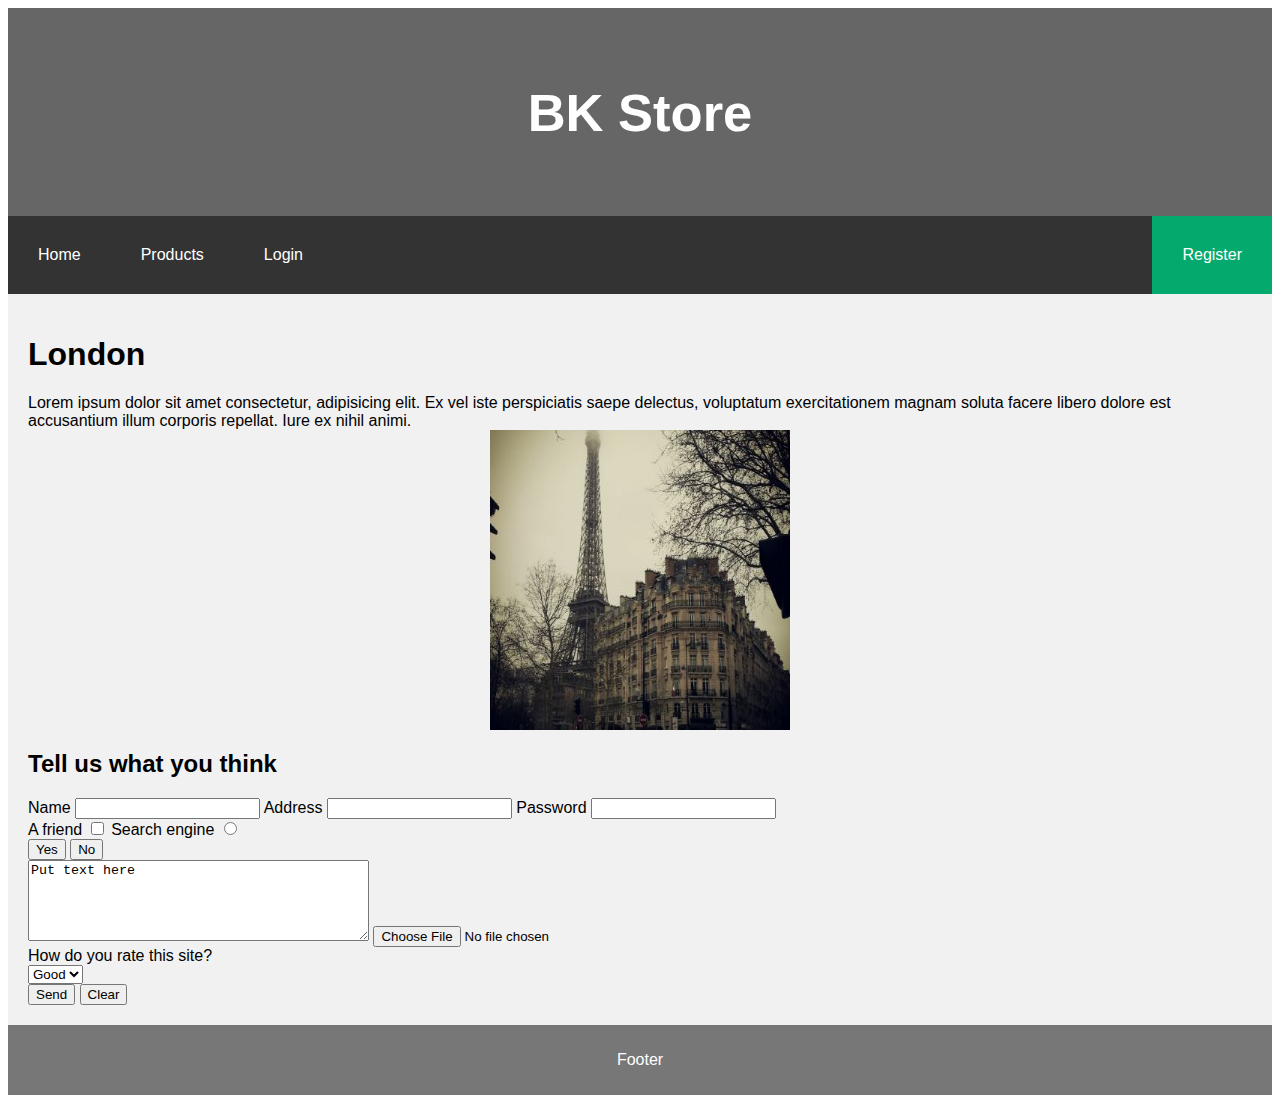
<file: lab1/index.html>
<!DOCTYPE html>
<html lang="en">

<head>
    <title>CSS Template</title>
    <meta charset="utf-8">
    <meta name="viewport" content="width=device-width, initial-scale=1">
    <link rel="stylesheet" href="style.css">
</head>

<body>
    <header>
        <h2>BK Store</h2>
    </header>

    <nav>
        <ul>
            <li><a href="#">Home</a></li>
            <li><a href="#">Products</a></li>
            <li><a href="#">Login</a></li>
            <li style="float:right"><a class="active" href="#">Register</a></li>
        </ul>
    </nav>

    <section>
        <article>
            <h1>London</h1>
            <p1>Lorem ipsum dolor sit amet consectetur, adipisicing elit. Ex vel iste perspiciatis saepe delectus,
                voluptatum exercitationem magnam soluta facere libero dolore est accusantium illum corporis repellat.
                Iure ex nihil animi.</p1>

            <br>

            <img src="paris.jpg" alt="Paris" style="width:300px; height:300px">


            <form method="POST" action="#">
                <h2>Tell us what you think</h2>
                Name <input name="name" type="text" size="20">
                Address <input name="address" type="text" size="20">
                Password <input name="password" type="password" size="auto">
                <br>
                A friend <input type="checkbox" name="a" value="a">
                Search engine <input type="radio" name="b" value="b">
                <br>
                <input type="button" name="yes" value="Yes">
                <input type="button" name="no" value="No">
                <br>
                <textarea name="comments" rows="5" cols="40">Put text here</textarea>
                <input type="file">
                <br>
                How do you rate this site?<br>
                <select name="rating">
                    <option selected>Good</option>
                    <option>Bad</option>
                </select>
                <br>
                <input type="submit" name="send" value="Send">
                <input type="reset" name="clear" value="Clear">

            </form>
        </article>
    </section>

    <footer>
        <p>Footer</p>
    </footer>
</body>

</html>
</file>
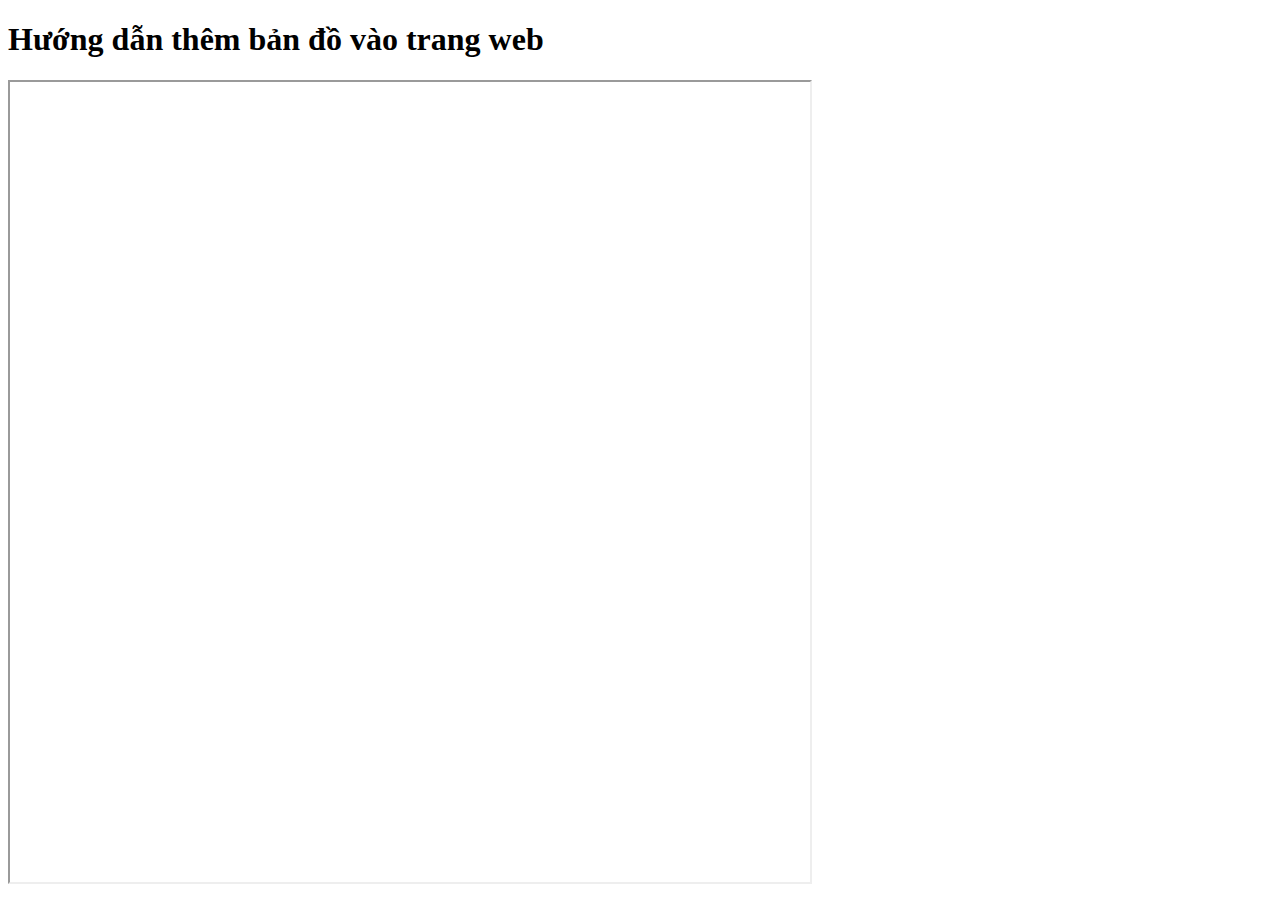
<file: lab5d/index.html>
<!DOCTYPE html>
<html>

<head>
    <meta charset="utf-8">
</head>

<body>
    <h1>Hướng dẫn thêm bản đồ vào trang web</h1>
    <div id="map" style="width:800px;height:800px;">
        <iframe
            src="https://www.google.com/maps/embed?pb=!1m18!1m12!1m3!1d3919.495005924006!2d106.65881480566809!3d10.77334833902527!2m3!1f0!2f0!3f0!3m2!1i1024!2i768!4f13.1!3m3!1m2!1s0x31752ec3c161a3fb%3A0xef77cd47a1cc691e!2sHo%20Chi%20Minh%20City%20University%20of%20Technology%20(HCMUT)!5e0!3m2!1sen!2s!4v1656144757645!5m2!1sen!2s"
            width="800" height="800" style="border:1;" allowfullscreen="" loading="lazy"></iframe>
    </div>
</body>

</html>
</file>
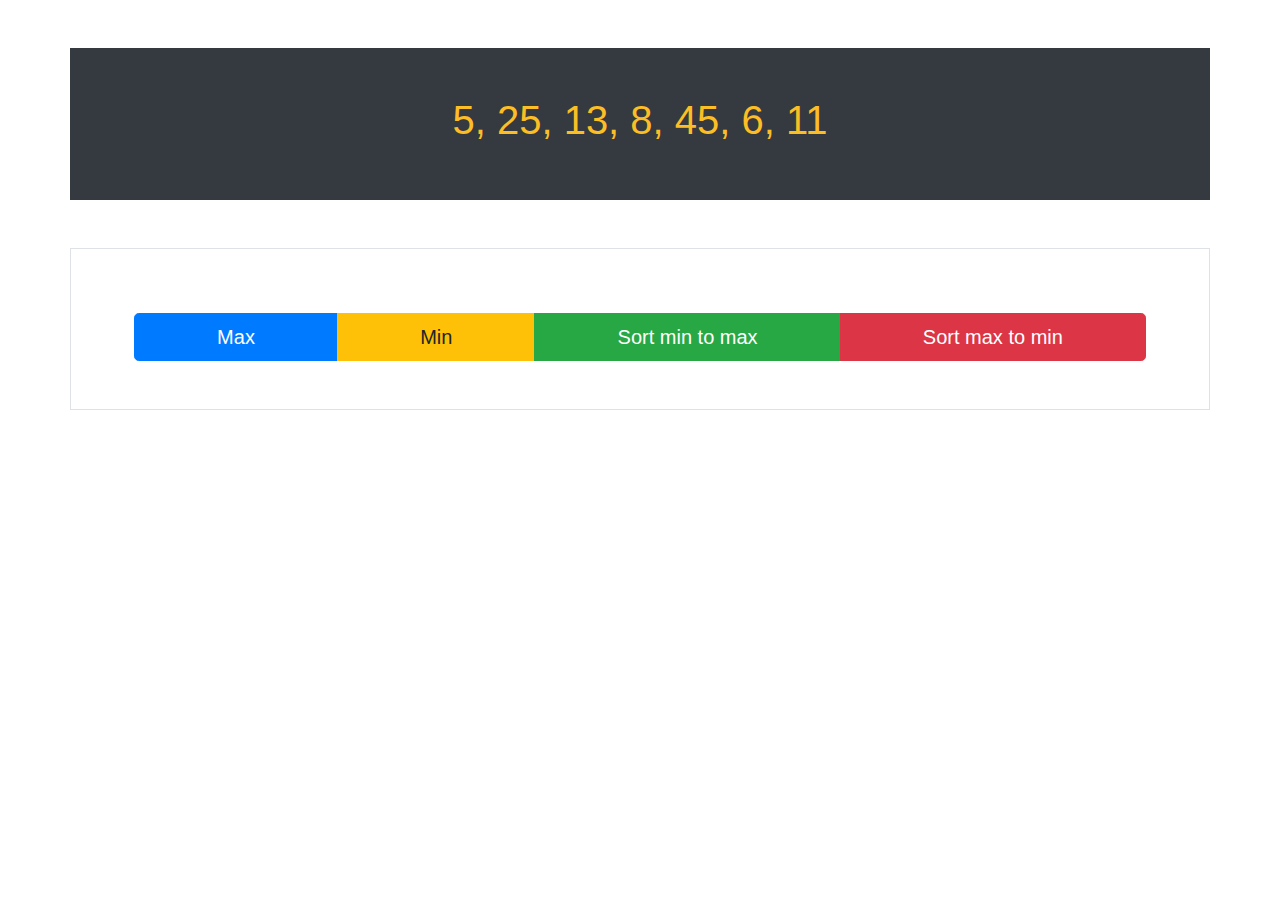
<file: lab2/JS/index.html>
<!DOCTYPE html>
<html lang="en">

<head>
    <meta charset="UTF-8">
    <meta name="viewport" content="width=device-width, initial-scale=1.0">
    <link rel="stylesheet" href="https://cdn.jsdelivr.net/npm/bootstrap@4.3.1/dist/css/bootstrap.min.css"
        integrity="sha384-ggOyR0iXCbMQv3Xipma34MD+dH/1fQ784/j6cY/iJTQUOhcWr7x9JvoRxT2MZw1T" crossorigin="anonymous">

</head>

<body>
    <div class="container p-5 my-5 bg-dark text-white">
        <h1 style="text-align: center; color:#fcbe24" id="array"></h1>
    </div>
    <div class="container p-5 my-5 border">
        <div class="btn-group container mt-3">
            <button type="button" class="btn btn-primary btn-lg" onclick="max([5,25,13,8,45,6,11]);">Max</button>
            <button type="button" class="btn btn-warning btn-lg" onclick="min([5,25,13,8,45,6,11]);">Min</button>
            <button type="button" class="btn btn-success btn-lg" onclick="sortArrayMin2Max([5,25,13,8,45,6,11]);">Sort min to max</button>
            <button type="button" class="btn btn-danger btn-lg" onclick="sortArrayMax2Min([5,25,13,8,45,6,11]);">Sort max to min</button>
        </div>
    </div>


    <script src="script.js"></script>
</body>

</html>
</file>
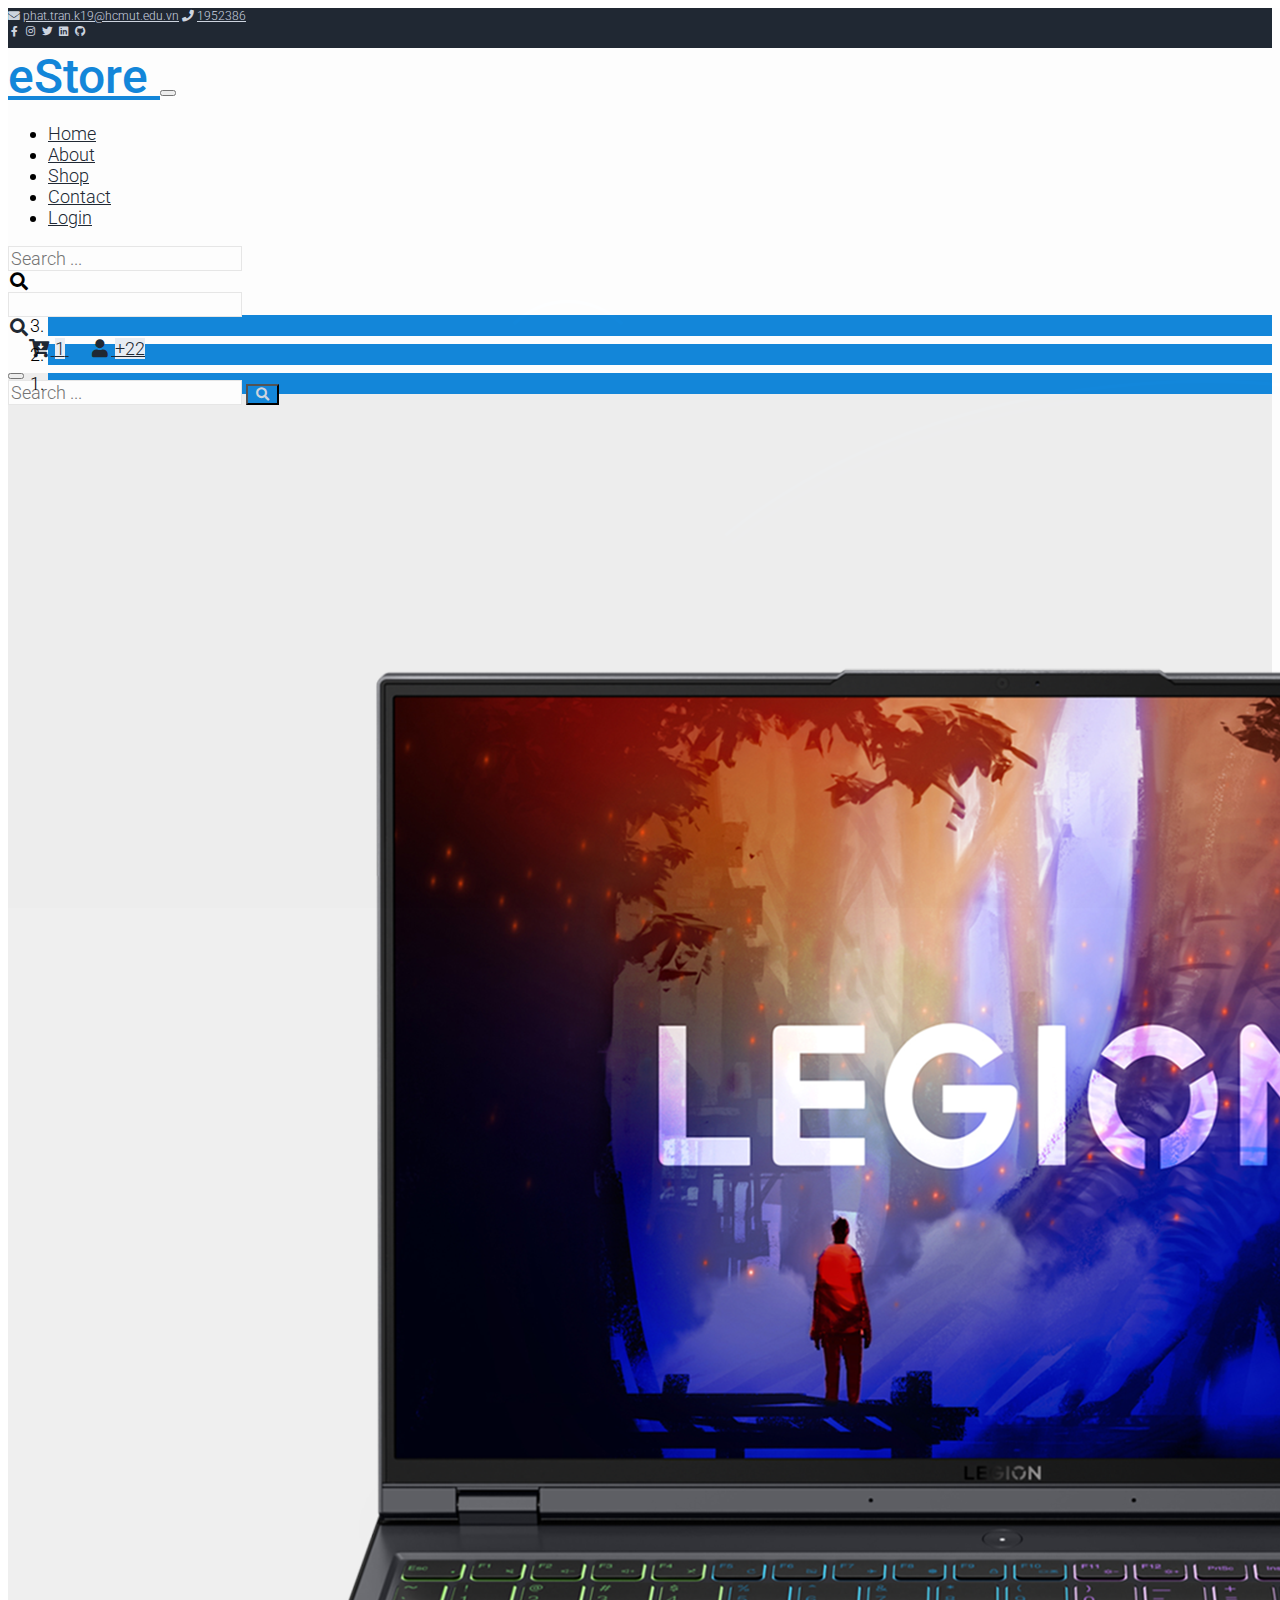
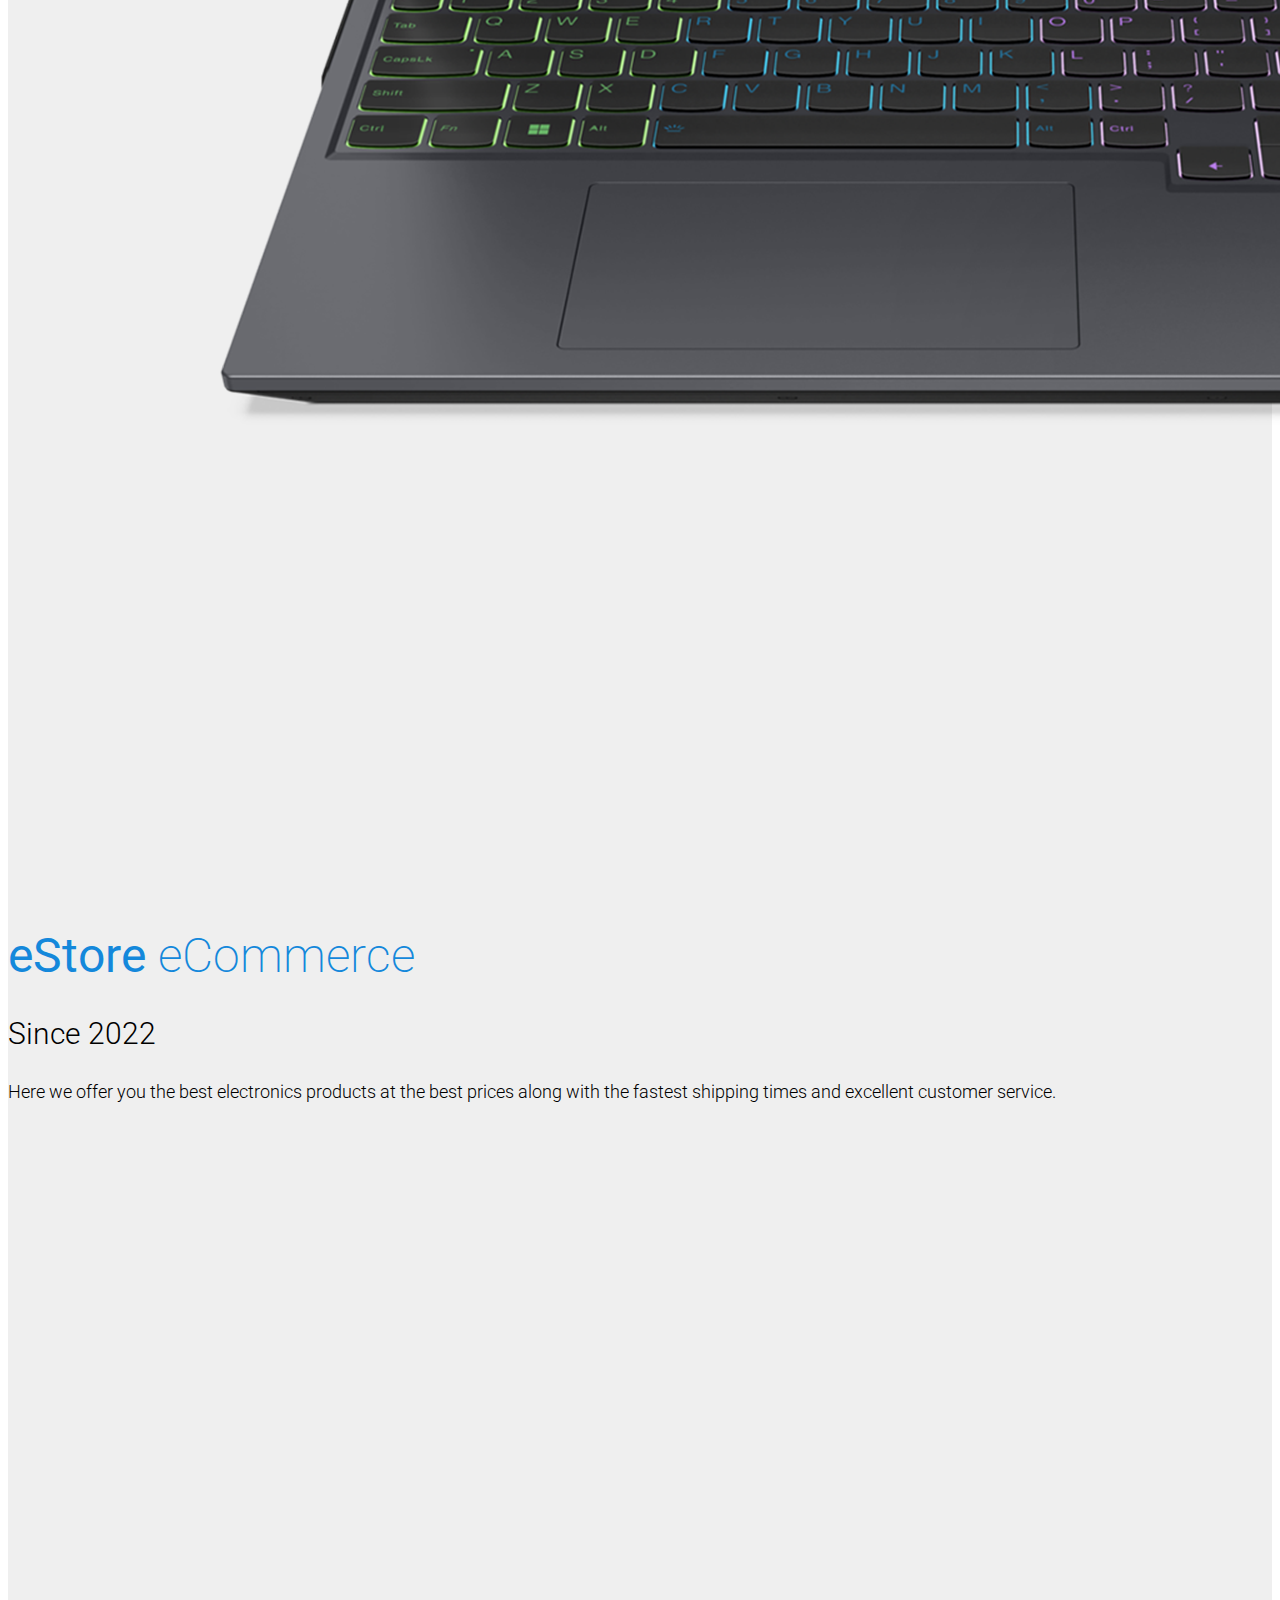
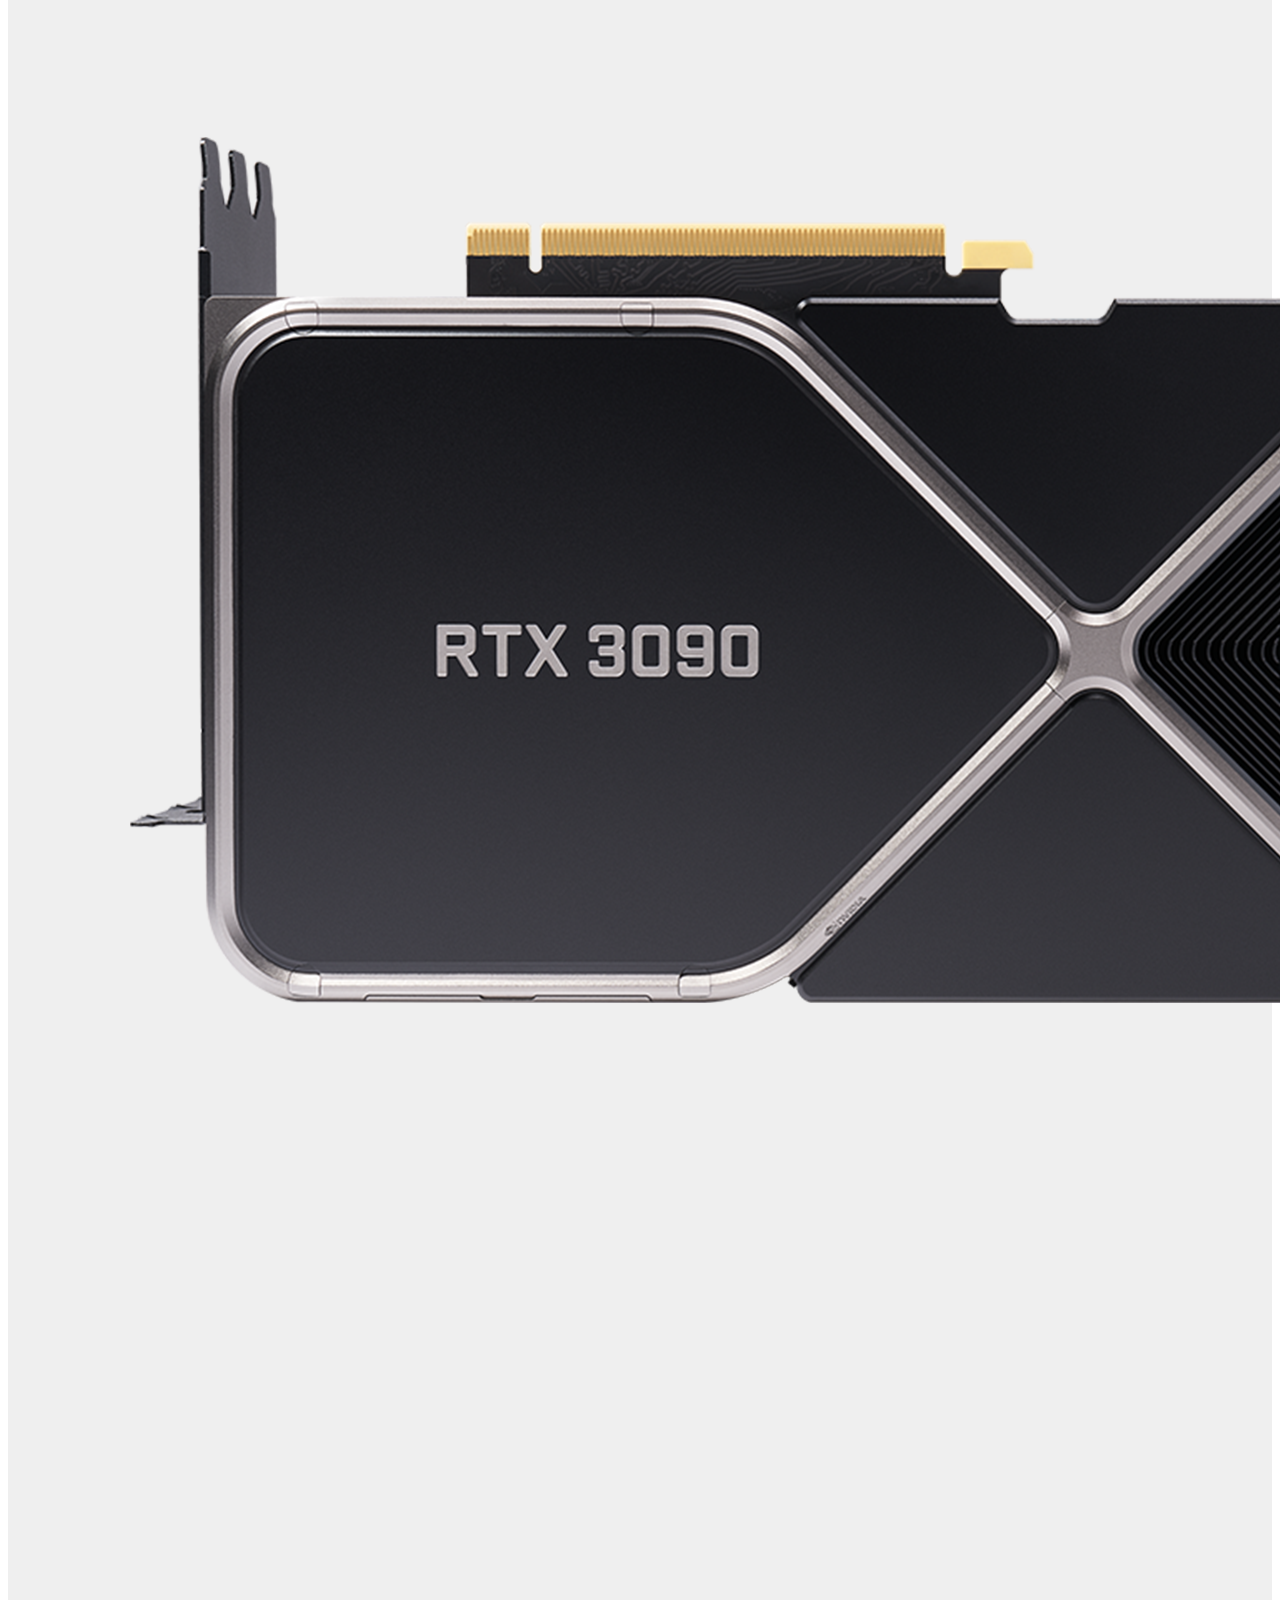
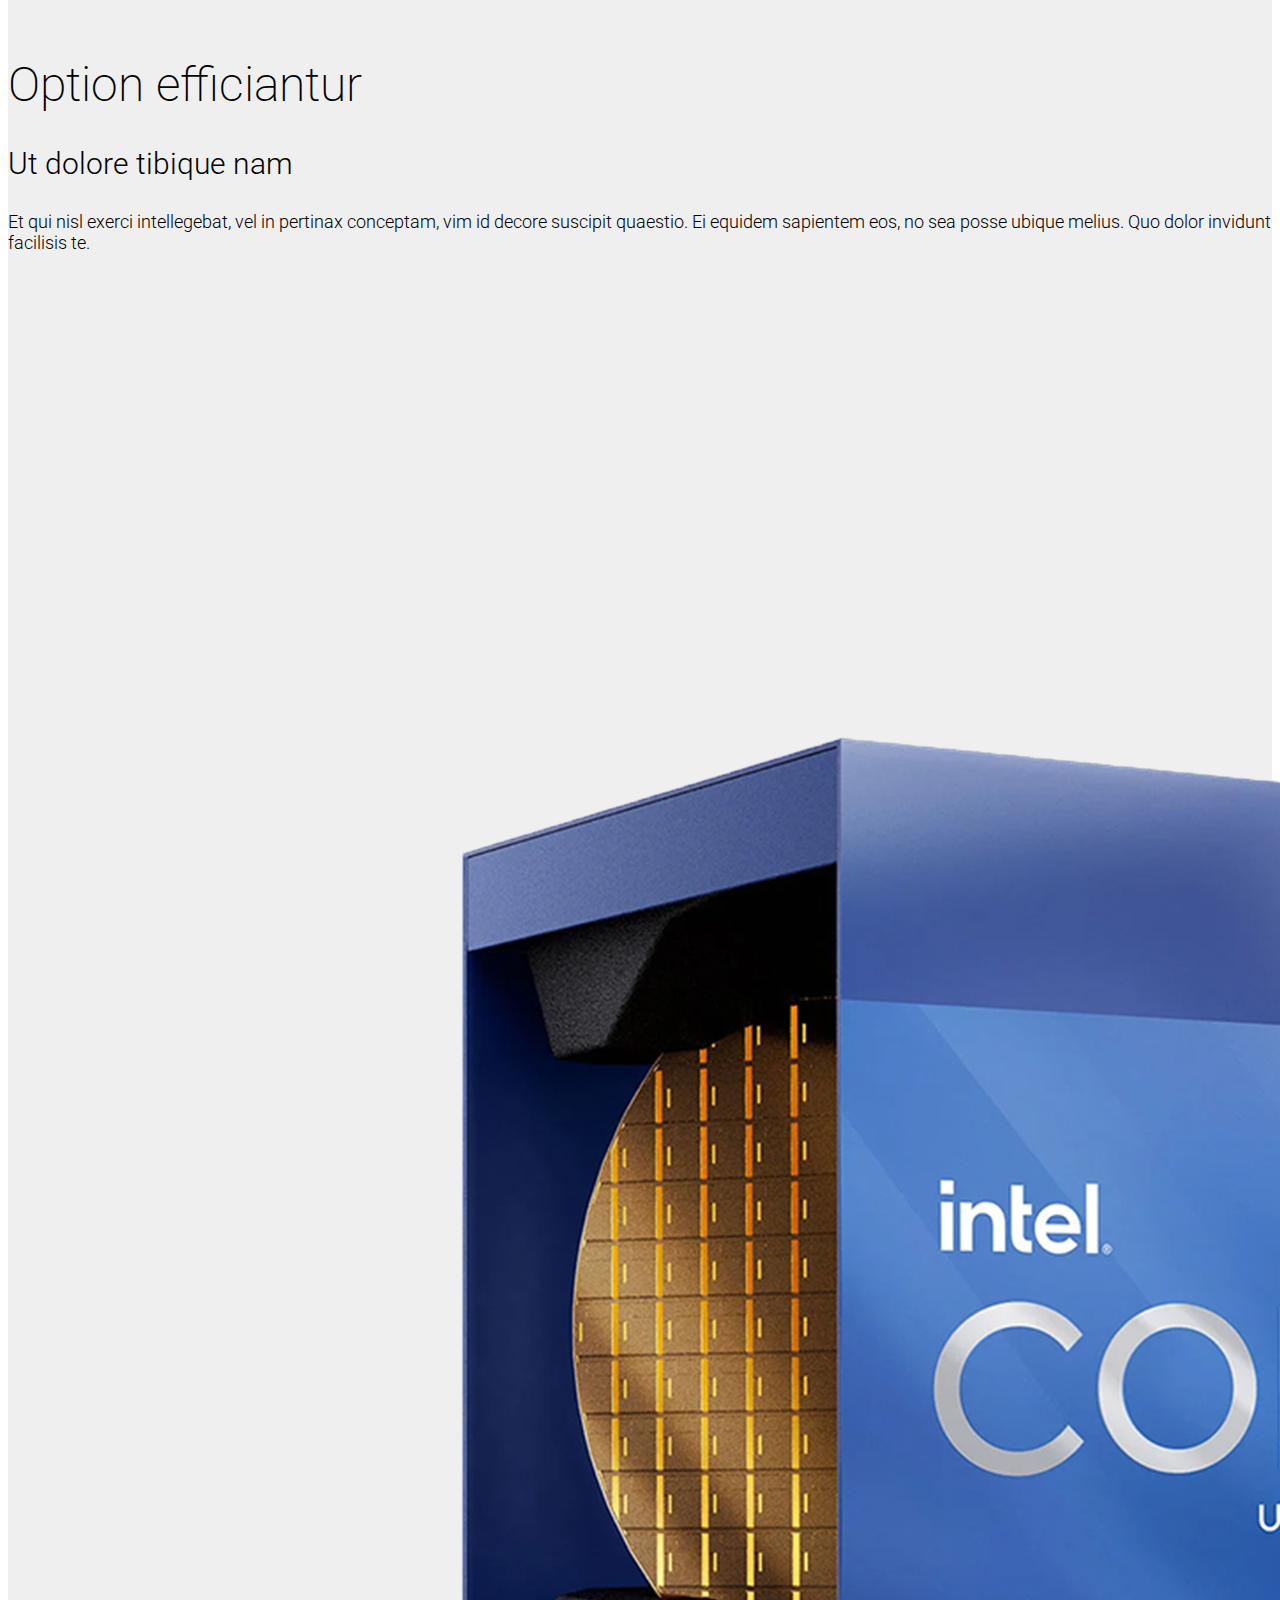
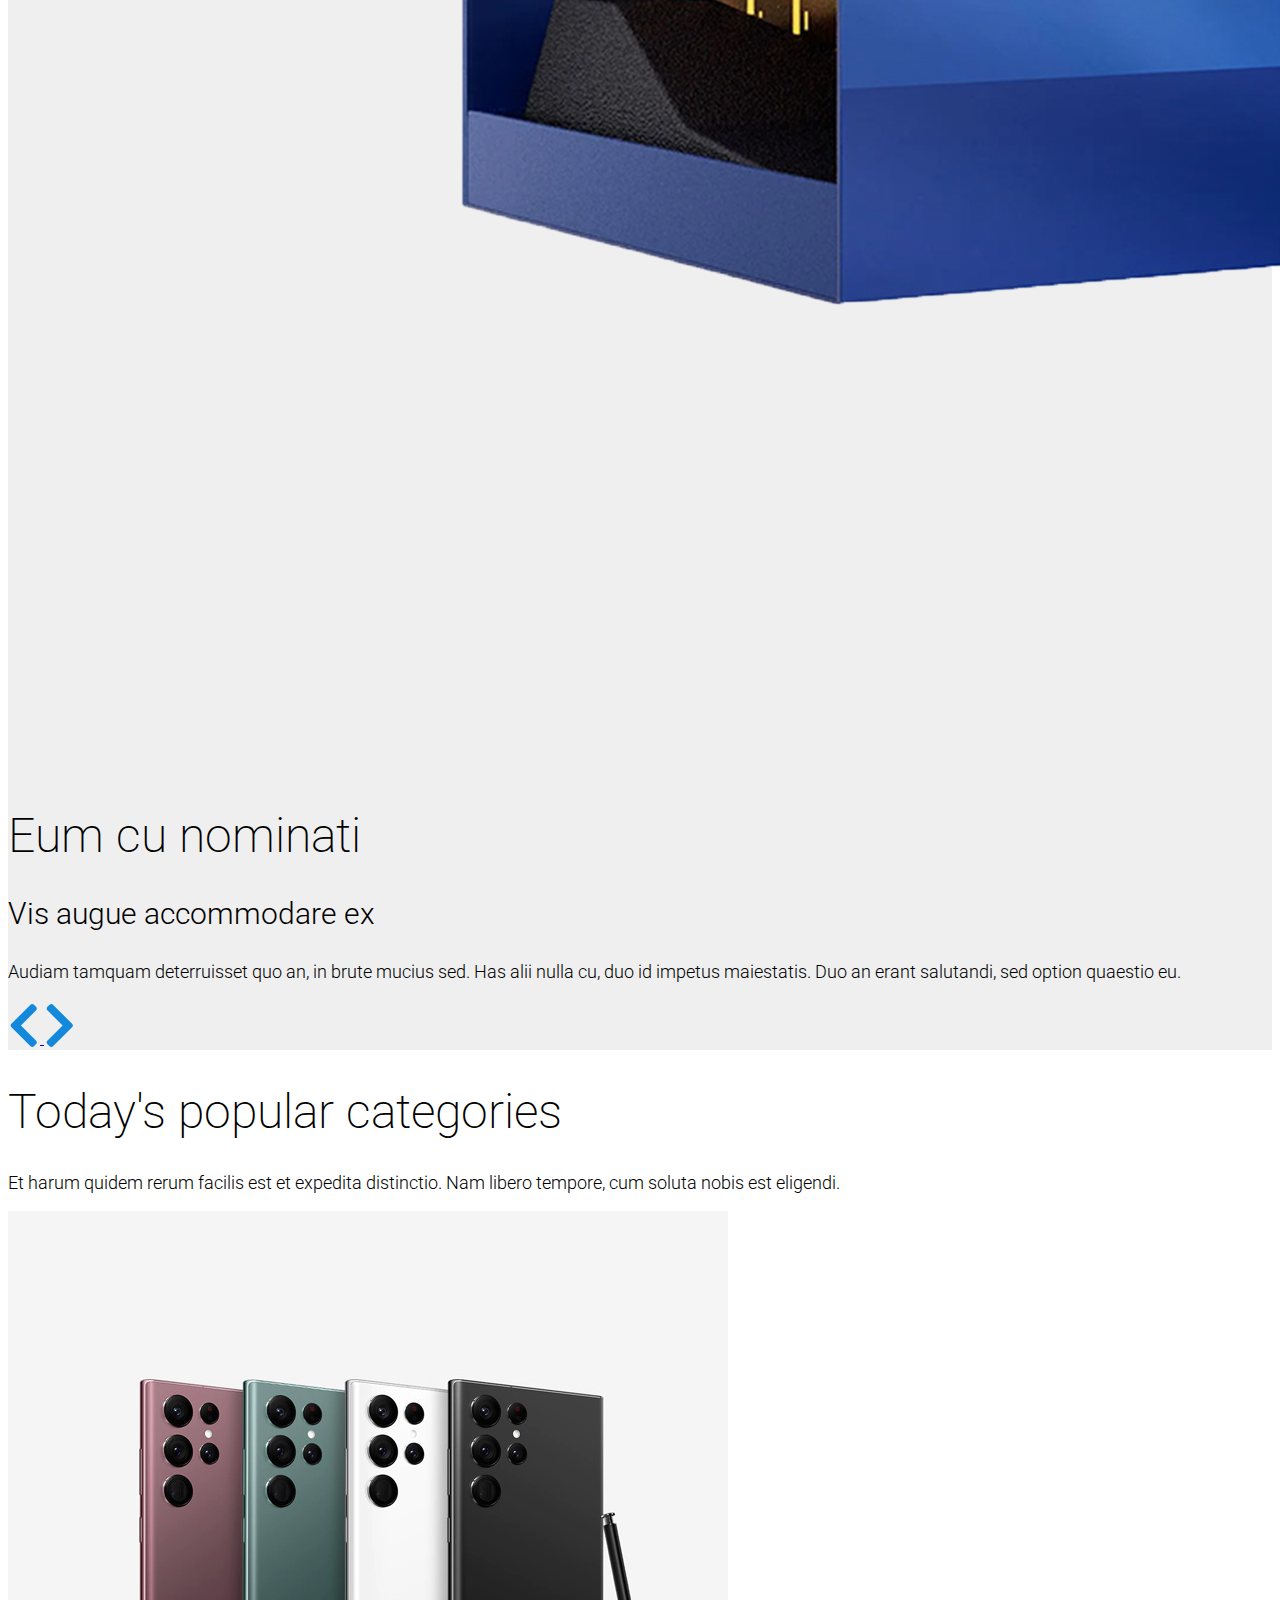
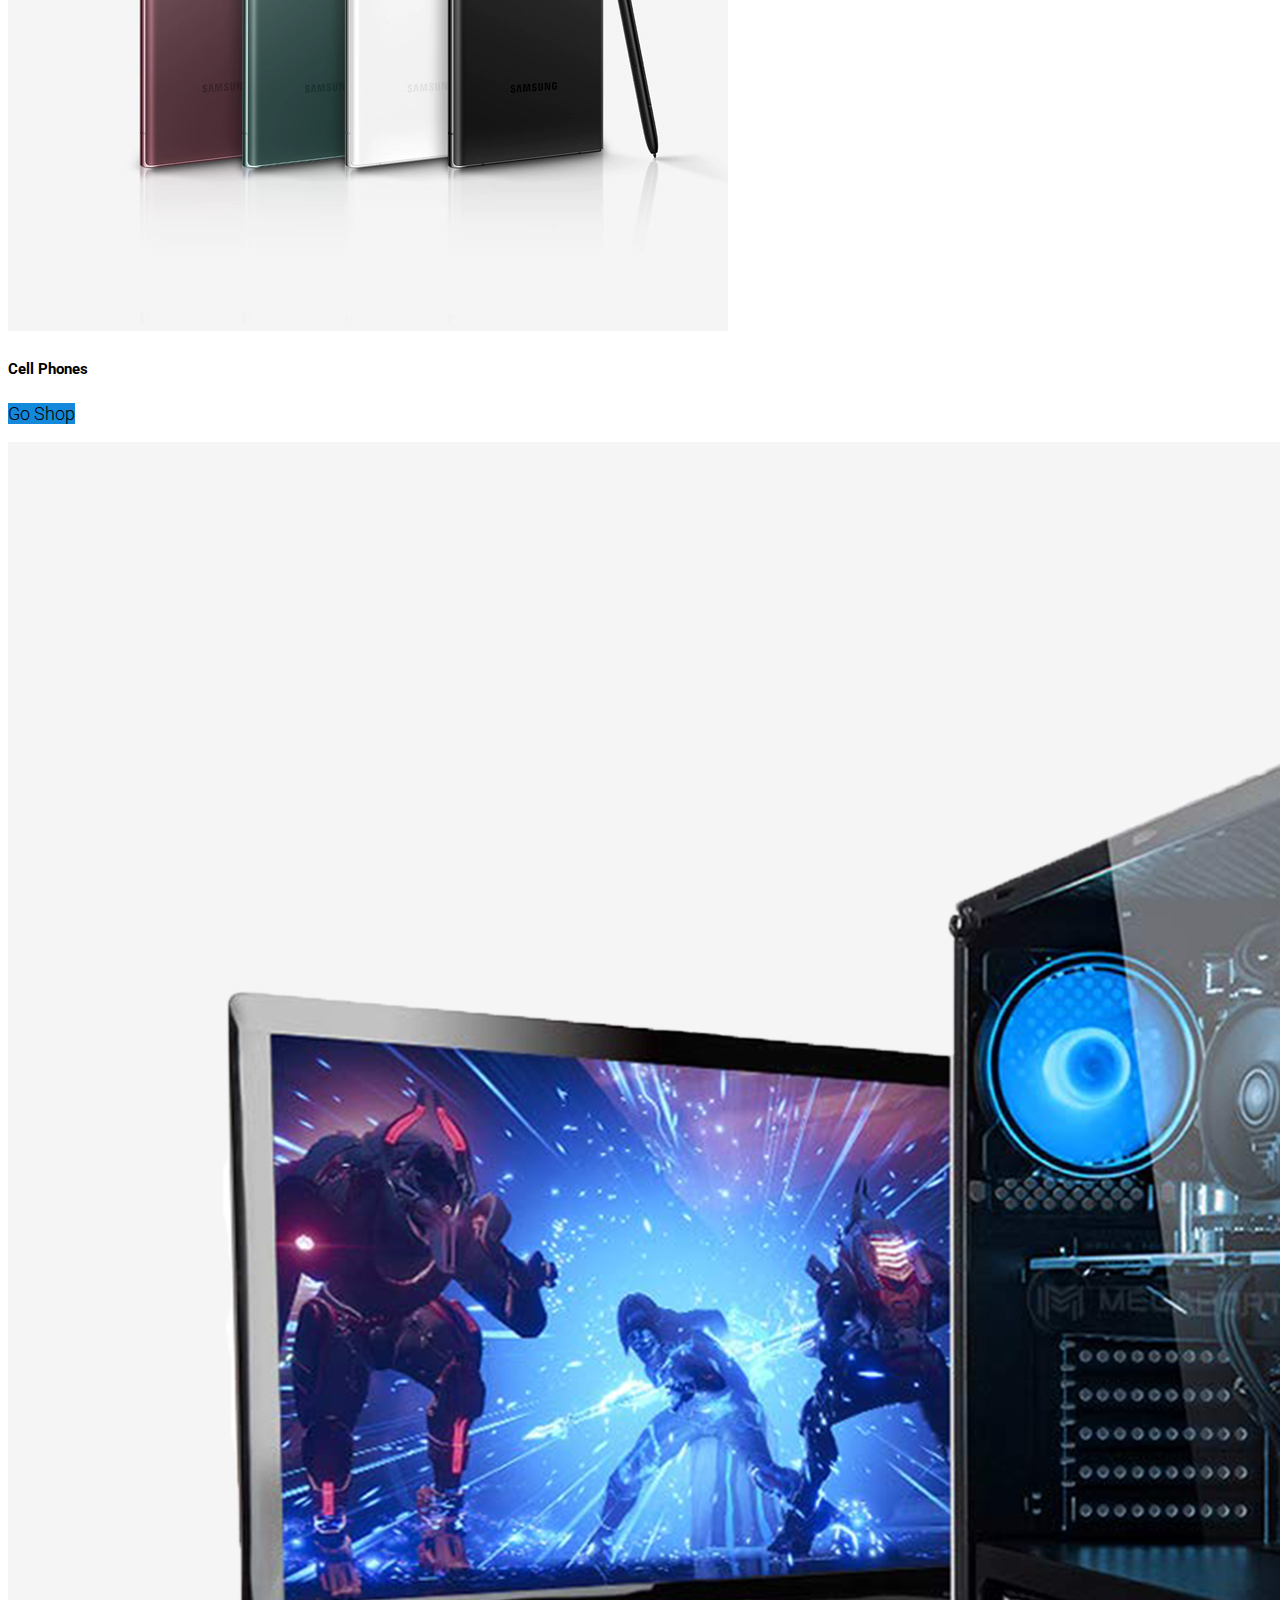
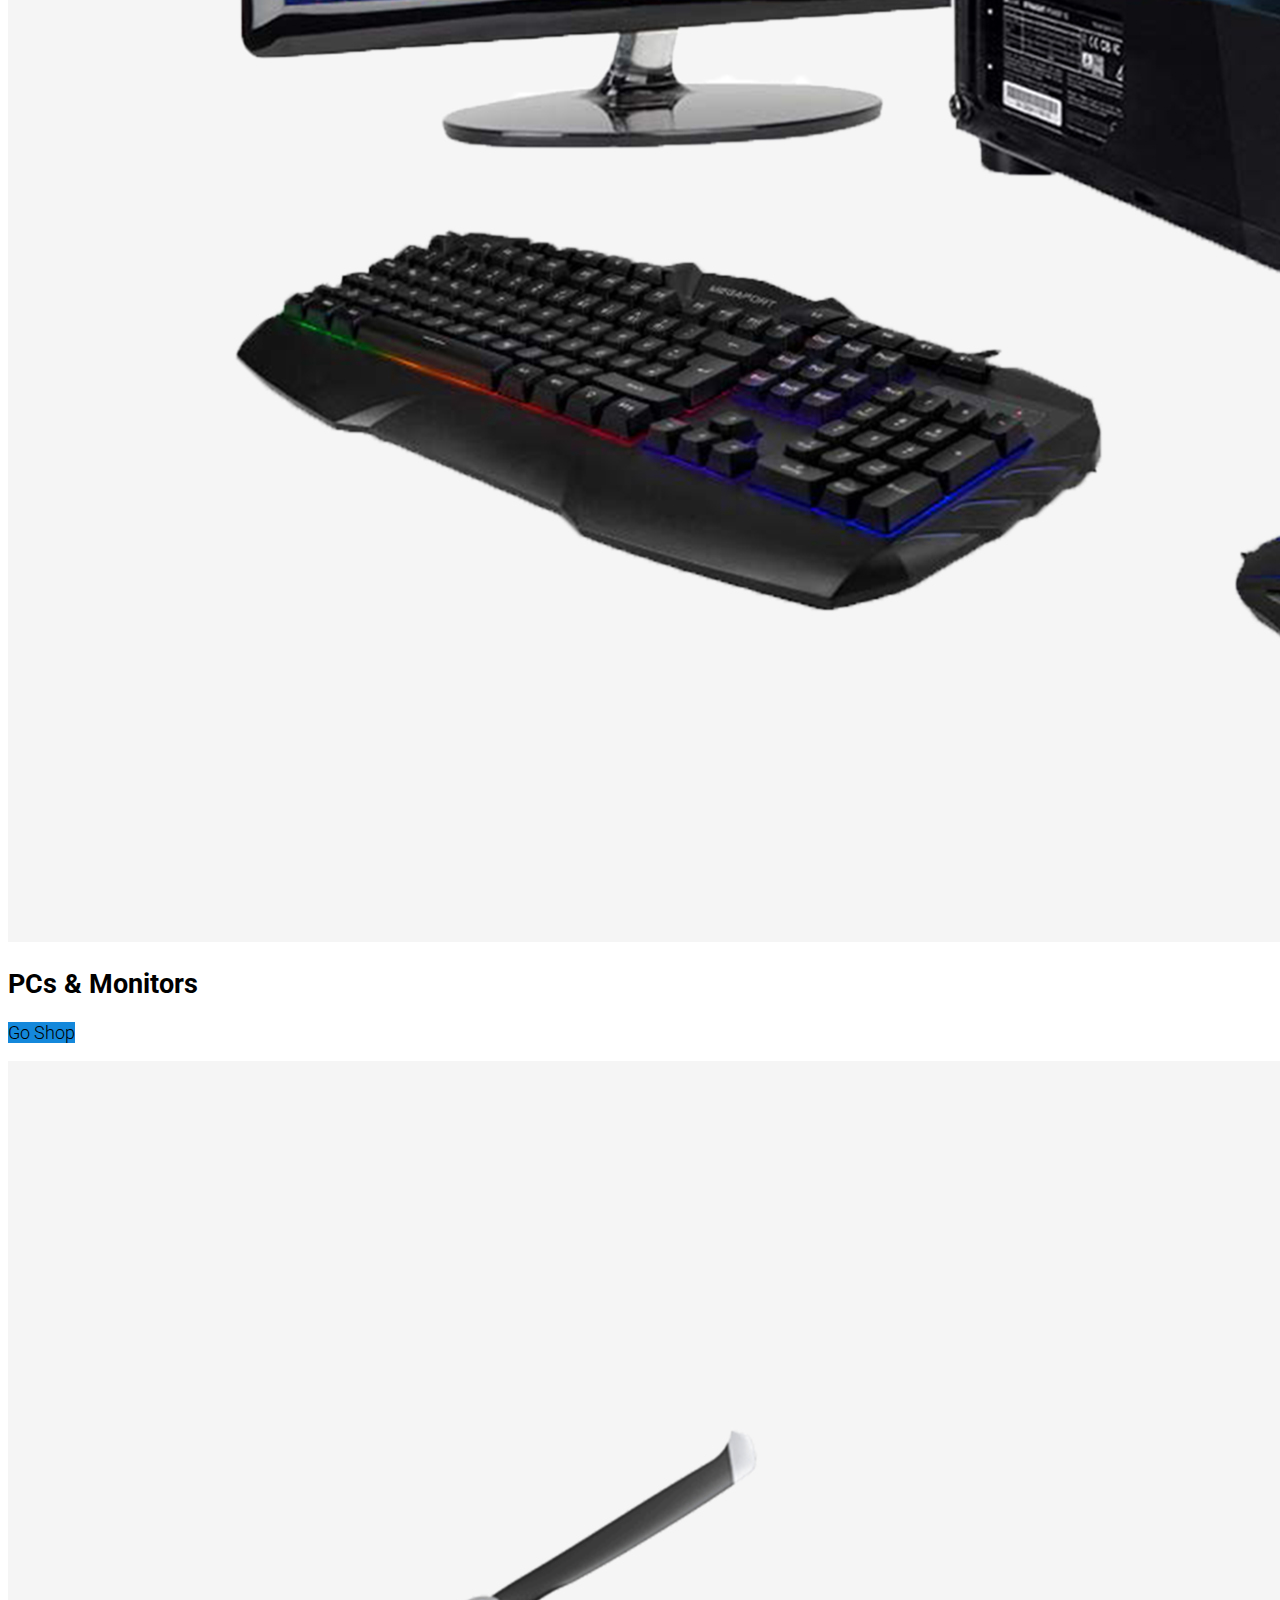
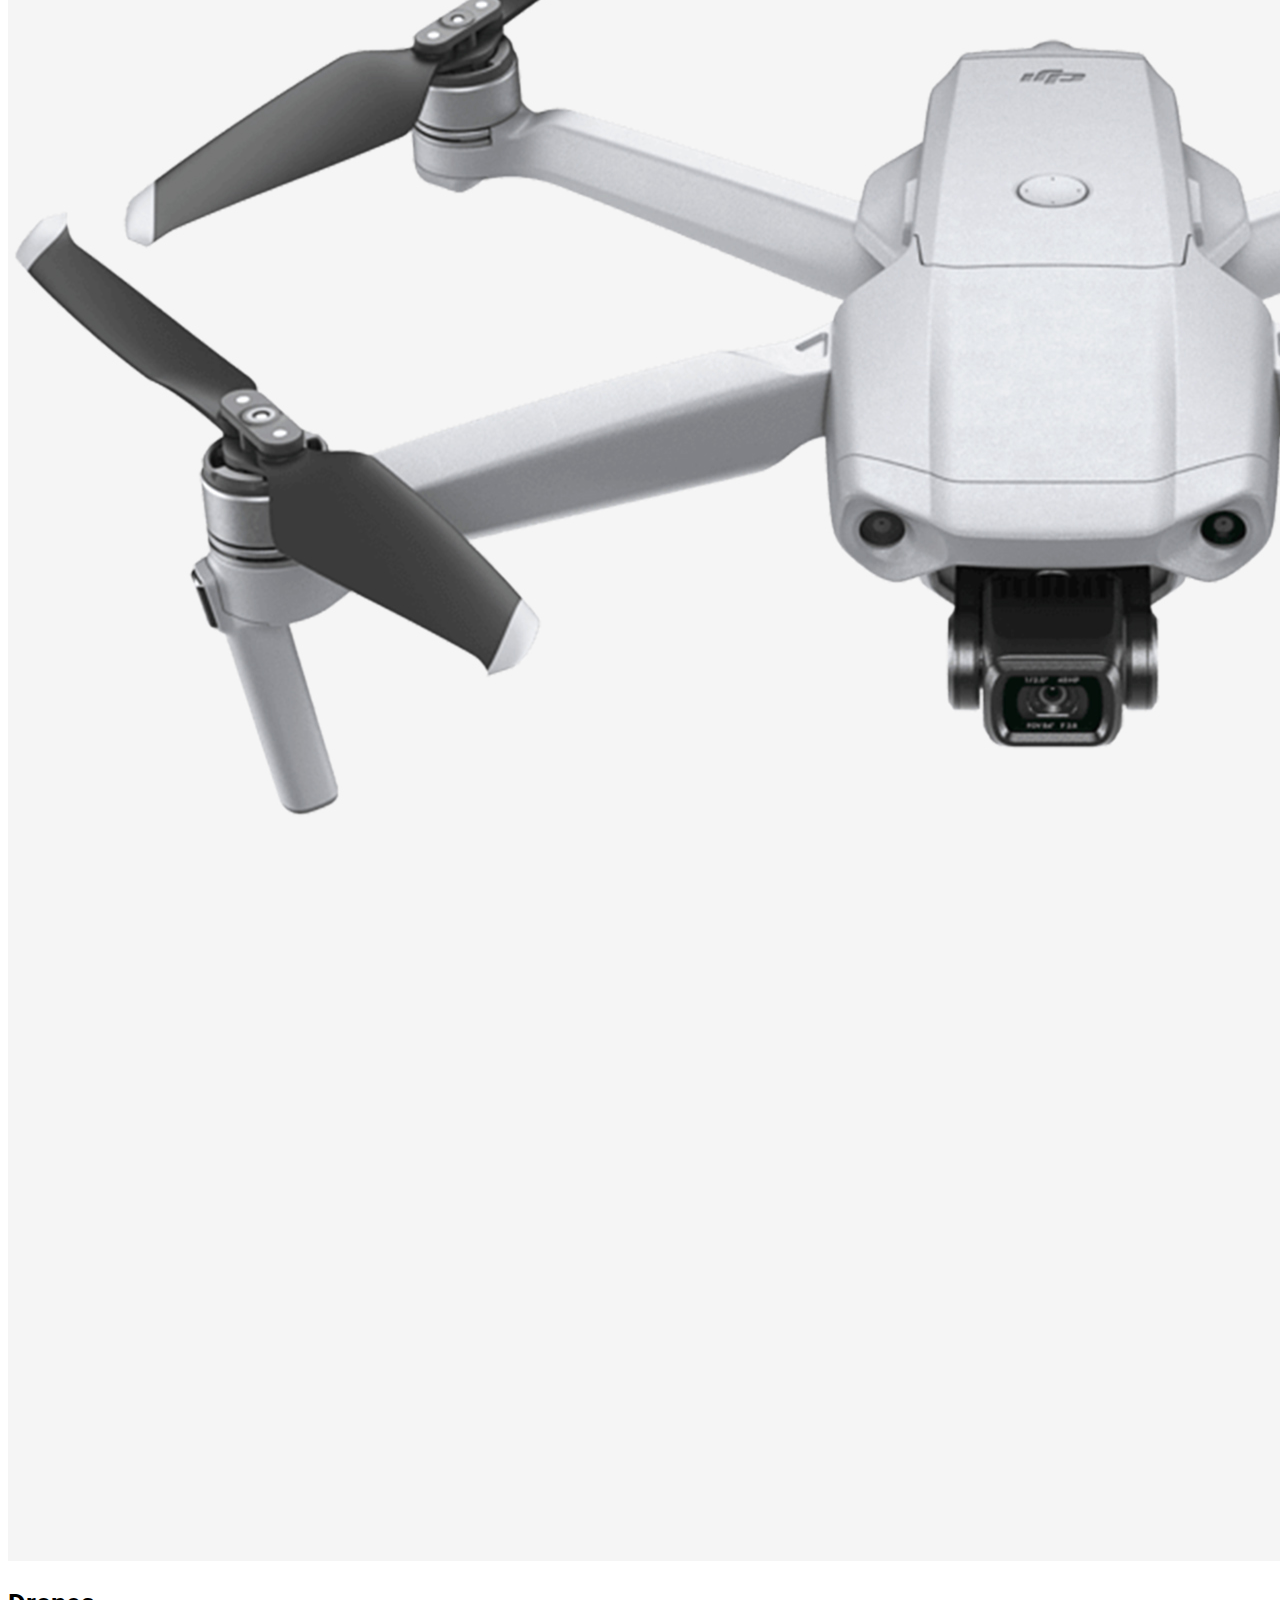
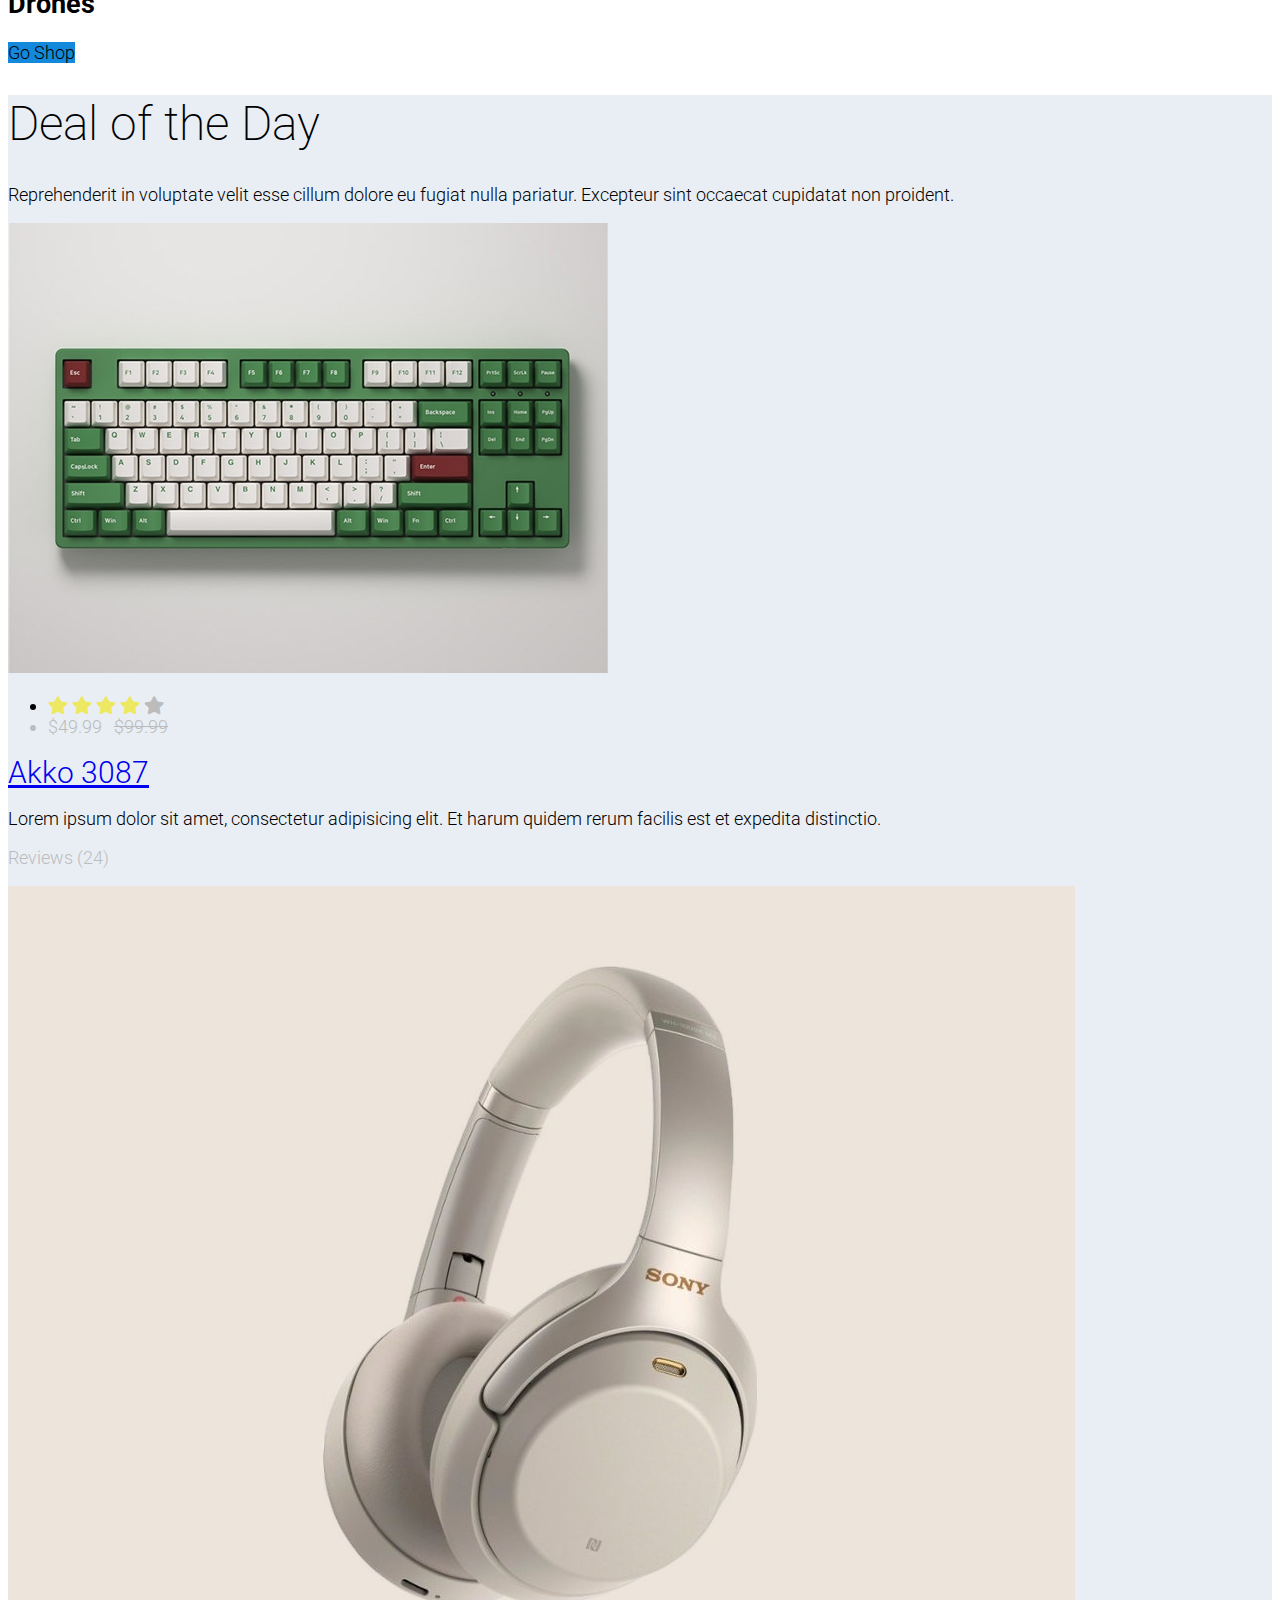
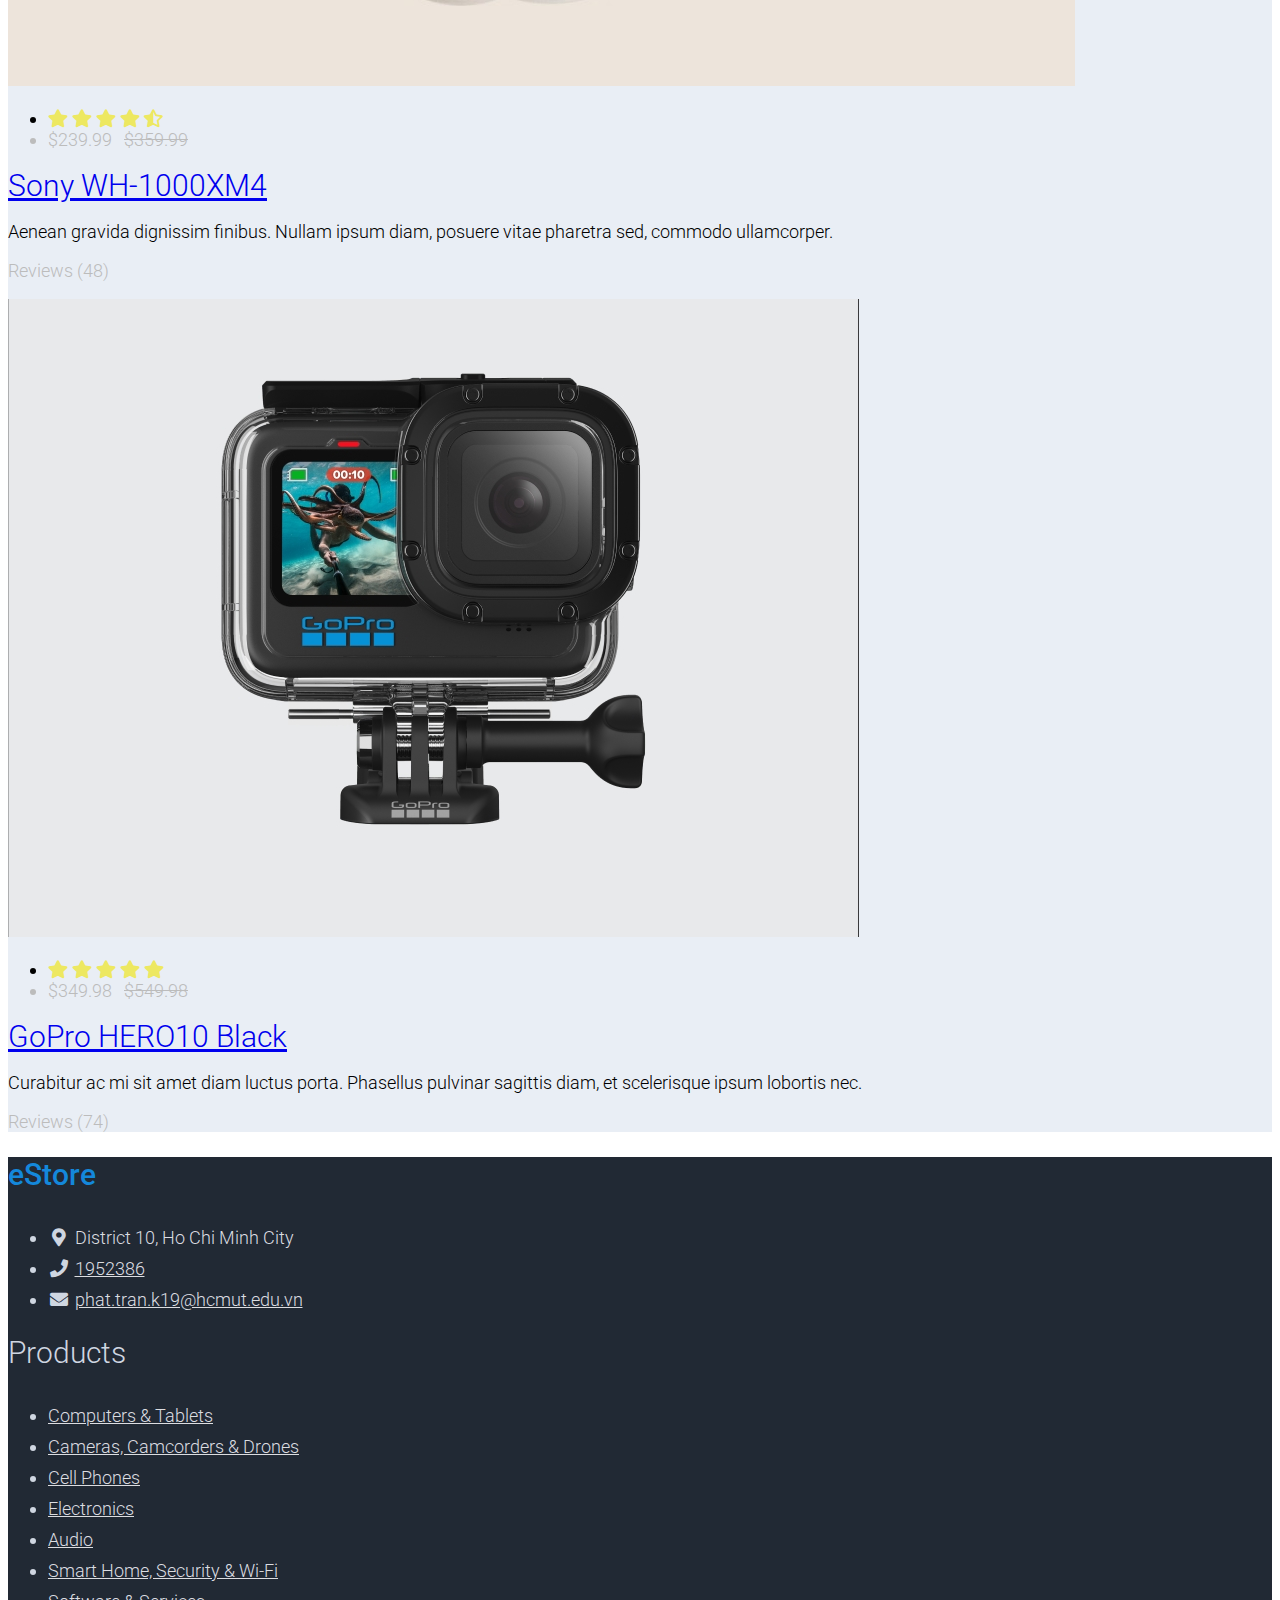
<file: lab3/store/index.html>
<!DOCTYPE html>
<html lang="en">

<head>
    <title>eStore</title>
    <meta charset="utf-8" />
    <meta name="viewport" content="width=device-width, initial-scale=1" />

    <!-- Logo -->
    <link rel="shortcut icon" type="image/x-icon" href="assets/img/logo.png" />

    <link href="https://cdn.jsdelivr.net/npm/bootstrap@5.0.2/dist/css/bootstrap.min.css" rel="stylesheet"
        integrity="sha384-EVSTQN3/azprG1Anm3QDgpJLIm9Nao0Yz1ztcQTwFspd3yD65VohhpuuCOmLASjC" crossorigin="anonymous" />
    <script src="https://cdn.jsdelivr.net/npm/bootstrap@5.0.2/dist/js/bootstrap.bundle.min.js"
        integrity="sha384-MrcW6ZMFYlzcLA8Nl+NtUVF0sA7MsXsP1UyJoMp4YLEuNSfAP+JcXn/tWtIaxVXM" crossorigin="anonymous">
    </script>

    <link rel="stylesheet" href="assets/css/template.css" />
    <link rel="stylesheet" href="assets/css/custom.css" />

    <!-- Load fonts style after rendering the layout styles -->
    <link rel="stylesheet"
        href="https://fonts.googleapis.com/css2?family=Roboto:wght@100;200;300;400;500;700;900&display=swap" />
    <link rel="stylesheet" href="assets/css/fontawesome.min.css" />
</head>

<body>
    <div class="loader_bg">
        <div class="preloader">
            <div class="loader">
            </div>
        </div>
    </div>

    <!-- Start Top Nav -->
    <nav class="navbar navbar-expand-lg bg-dark navbar-light d-none d-lg-block" id="template_nav_top">
        <div class="container text-light">
            <div class="w-100 d-flex justify-content-between">
                <div>
                    <i class="fa fa-envelope mx-2"></i>
                    <a class="navbar-sm-brand text-light text-decoration-none"
                        href="mailto:info@company.com">phat.tran.k19@hcmut.edu.vn</a>
                    <i class="fa fa-phone mx-2"></i>
                    <a class="navbar-sm-brand text-light text-decoration-none" href="tel:1952386">1952386</a>
                </div>
                <div>
                    <a class="text-light" href="https://facebook.com/" target="_blank" rel="sponsored"><i
                            class="fab fa-facebook-f fa-sm fa-fw me-2"></i></a>
                    <a class="text-light" href="https://www.instagram.com/" target="_blank"><i
                            class="fab fa-instagram fa-sm fa-fw me-2"></i></a>
                    <a class="text-light" href="https://twitter.com/" target="_blank"><i
                            class="fab fa-twitter fa-sm fa-fw me-2"></i></a>
                    <a class="text-light" href="https://www.linkedin.com/" target="_blank"><i
                            class="fab fa-linkedin fa-sm fa-fw me-2"></i></a>
                    <a class="text-light" href="https://www.github.com/" target="_blank"><i
                            class="fab fa-github fa-sm fa-fw"></i></a>
                </div>
            </div>
        </div>
    </nav>
    <!-- Close Top Nav -->

    <!-- Header -->
    <nav class="navbar navbar-expand-lg navbar-light shadow">
        <div class="container d-flex justify-content-between align-items-center">
            <a class="navbar-brand text-success logo h1 align-self-center" href="index.html">
                eStore
            </a>

            <button class="navbar-toggler border-0" type="button" data-bs-toggle="collapse"
                data-bs-target="#template_main_nav" aria-controls="navbarSupportedContent" aria-expanded="false"
                aria-label="Toggle navigation">
                <span class="navbar-toggler-icon"></span>
            </button>

            <div class="align-self-center collapse navbar-collapse flex-fill d-lg-flex justify-content-lg-between"
                id="template_main_nav">
                <div class="flex-fill">
                    <ul class="nav navbar-nav d-flex justify-content-between mx-lg-auto">
                        <li class="nav-item">
                            <a class="nav-link" href="index.html">Home</a>
                        </li>
                        <li class="nav-item">
                            <a class="nav-link" href="index.html">About</a>
                        </li>
                        <li class="nav-item">
                            <a class="nav-link" href="index.html">Shop</a>
                        </li>
                        <li class="nav-item">
                            <a class="nav-link" href="index.html">Contact</a>
                        </li>
                        <li class="nav-item">
                            <a class="nav-link" href="login.php">Login</a>
                        </li>
                    </ul>
                </div>
                <div class="navbar align-self-center d-flex">
                    <div class="d-lg-none flex-sm-fill mt-3 mb-4 col-7 col-sm-auto pr-3">
                        <div class="input-group">
                            <input type="text" class="form-control" id="inputMobileSearch" placeholder="Search ..." />
                            <div class="input-group-text">
                                <i class="fa fa-fw fa-search"></i>
                            </div>
                        </div>
                    </div>
                    <a class="nav-icon position-relative text-decoration-none mb-1">
                        <div class="input-group">
                            <input type="text" class="form-control" id="inputMobileSearch" placeholder="" />
                            <div class="input-group-text">
                                <i class="fa fa-fw fa-search"></i>
                            </div>
                        </div>
                    </a>
                    <a class="nav-icon position-relative text-decoration-none" href="#">
                        <i class="fa fa-fw fa-cart-arrow-down text-dark mr-1"></i>
                        <span
                            class="position-absolute top-0 left-100 translate-middle badge rounded-pill bg-light text-dark">1</span>
                    </a>
                    <a class="nav-icon position-relative text-decoration-none" href="#">
                        <i class="fa fa-fw fa-user text-dark mr-3"></i>
                        <span
                            class="position-absolute top-0 left-100 translate-middle badge rounded-pill bg-light text-dark">+22</span>
                    </a>
                </div>
            </div>
        </div>
    </nav>
    <!-- Close Header -->

    <!-- Modal -->
    <div class="modal fade bg-white" id="template_search" tabindex="-1" role="dialog"
        aria-labelledby="exampleModalLabel" aria-hidden="true">
        <div class="modal-dialog modal-lg" role="document">
            <div class="w-100 pt-1 mb-5 text-right">
                <button type="button" class="btn-close" data-bs-dismiss="modal" aria-label="Close"></button>
            </div>
            <form action="" method="get" class="modal-content modal-body border-0 p-0">
                <div class="input-group mb-2">
                    <input type="text" class="form-control" id="inputModalSearch" name="q" placeholder="Search ..." />
                    <button type="submit" class="input-group-text bg-success text-light">
                        <i class="fa fa-fw fa-search text-white"></i>
                    </button>
                </div>
            </form>
        </div>
    </div>

    <!-- Start Banner Hero -->
    <div id="template-hero-carousel" class="carousel slide" data-bs-ride="carousel">
        <ol class="carousel-indicators">
            <li data-bs-target="#template-hero-carousel" data-bs-slide-to="0" class="active"></li>
            <li data-bs-target="#template-hero-carousel" data-bs-slide-to="1"></li>
            <li data-bs-target="#template-hero-carousel" data-bs-slide-to="2"></li>
        </ol>
        <div class="carousel-inner">
            <div class="carousel-item active">
                <div class="container">
                    <div class="row p-5">
                        <div class="mx-auto col-md-8 col-lg-6 order-lg-last">
                            <img class="img-fluid" src="./assets/img/banner_img_01.png" alt="" />
                        </div>
                        <div class="col-lg-6 mb-0 d-flex align-items-center">
                            <div class="text-align-left align-self-center">
                                <h1 class="h1 text-success"><b>eStore</b> eCommerce</h1>
                                <h3 class="h2">Since 2022</h3>
                                <p>Here we offer you the best electronics products at the best prices along with the 
                                    fastest shipping times and excellent customer service.</p>
                            </div>
                        </div>
                    </div>
                </div>
            </div>
            <div class="carousel-item">
                <div class="container">
                    <div class="row p-5">
                        <div class="mx-auto col-md-8 col-lg-6 order-lg-last">
                            <img class="img-fluid" src="./assets/img/banner_img_02.png" alt="" />
                        </div>
                        <div class="col-lg-6 mb-0 d-flex align-items-center">
                            <div class="text-align-left">
                                <h1 class="h1">Option efficiantur</h1>
                                <h3 class="h2">Ut dolore tibique nam</h3>
                                <p>
                                    Et qui nisl exerci intellegebat, vel in pertinax conceptam, vim id decore suscipit
                                    quaestio.
                                    Ei equidem sapientem eos, no sea posse ubique melius. Quo dolor invidunt facilisis
                                    te.
                                </p>
                            </div>
                        </div>
                    </div>
                </div>
            </div>
            <div class="carousel-item">
                <div class="container">
                    <div class="row p-5">
                        <div class="mx-auto col-md-8 col-lg-6 order-lg-last">
                            <img class="img-fluid" src="./assets/img/banner_img_03.png" alt="" />
                        </div>
                        <div class="col-lg-6 mb-0 d-flex align-items-center">
                            <div class="text-align-left">
                                <h1 class="h1">Eum cu nominati</h1>
                                <h3 class="h2">Vis augue accommodare ex</h3>
                                <p>
                                    Audiam tamquam deterruisset quo an, in brute mucius sed. Has alii nulla cu, duo id
                                    impetus maiestatis.
                                    Duo an erant salutandi, sed option quaestio eu.
                                </p>
                            </div>
                        </div>
                    </div>
                </div>
            </div>
        </div>
        <a class="carousel-control-prev text-decoration-none w-auto ps-3" href="#template-hero-carousel" role="button"
            data-bs-slide="prev">
            <i class="fas fa-chevron-left"></i>
        </a>
        <a class="carousel-control-next text-decoration-none w-auto pe-3" href="#template-hero-carousel" role="button"
            data-bs-slide="next">
            <i class="fas fa-chevron-right"></i>
        </a>
    </div>
    <!-- End Banner Hero -->

    <!-- Start Categories of The Month -->
    <section class="container py-5">
        <div class="row text-center pt-3">
            <div class="col-lg-6 m-auto">
                <h1 class="h1">Today's popular categories</h1>
                <p>
                    Et harum quidem rerum facilis est et expedita distinctio. Nam libero tempore, cum soluta nobis est
                    eligendi.
                </p>
            </div>
        </div>
        <div class="row">
            <div class="col-12 col-md-4 p-5 mt-3">
                <a href="#"><img src="./assets/img/category_img_01.jpg" class="rounded-circle img-fluid border" /></a>
                <h5 class="text-center mt-3 mb-3">Cell Phones</h5>
                <p class="text-center"><a class="btn btn-success">Go Shop</a></p>
            </div>
            <div class="col-12 col-md-4 p-5 mt-3">
                <a href="#"><img src="./assets/img/category_img_02.jpg" class="rounded-circle img-fluid border" /></a>
                <h2 class="h5 text-center mt-3 mb-3">PCs & Monitors</h2>
                <p class="text-center"><a class="btn btn-success">Go Shop</a></p>
            </div>
            <div class="col-12 col-md-4 p-5 mt-3">
                <a href="#"><img src="./assets/img/category_img_03.jpg" class="rounded-circle img-fluid border" /></a>
                <h2 class="h5 text-center mt-3 mb-3">Drones</h2>
                <p class="text-center"><a class="btn btn-success">Go Shop</a></p>
            </div>
        </div>
    </section>
    <!-- End Categories of The Month -->

    <!-- Start Featured Product -->
    <section class="bg-light">
        <div class="container py-5">
            <div class="row text-center py-3">
                <div class="col-lg-6 m-auto">
                    <h1 class="h1">Deal of the Day</h1>
                    <p>
                        Reprehenderit in voluptate velit esse cillum dolore eu fugiat
                        nulla pariatur. Excepteur sint occaecat cupidatat non proident.
                    </p>
                </div>
            </div>
            <div class="row">
                <div class="col-12 col-md-4 mb-4">
                    <div class="card h-100">
                        <a href="#">
                            <img src="./assets/img/feature_prod_01.jpg" class="card-img-top" alt="..." />
                        </a>
                        <div class="card-body">
                            <ul class="list-unstyled d-flex justify-content-between">
                                <li>
                                    <i class="text-warning fa fa-star"></i>
                                    <i class="text-warning fa fa-star"></i>
                                    <i class="text-warning fa fa-star"></i>
                                    <i class="text-warning fa fa-star"></i>
                                    <i class="text-muted fa fa-star"></i>
                                </li>
                                <li class="text-muted text-right">
                                    <span class="text-danger">$49.99</span>
                                    &nbsp;
                                    <span><del>$99.99</del></span>
                                </li>
                            </ul>
                            <a href="#" class="h2 text-decoration-none text-dark">Akko 3087</a>
                            <p class="card-text">
                                Lorem ipsum dolor sit amet, consectetur adipisicing elit.
                                Et harum quidem rerum facilis est et expedita distinctio.
                            </p>
                            <p class="text-muted">Reviews (24)</p>
                        </div>
                    </div>
                </div>
                <div class="col-12 col-md-4 mb-4">
                    <div class="card h-100">
                        <a href="#">
                            <img src="./assets/img/feature_prod_02.jpg" class="card-img-top" alt="..." />
                        </a>
                        <div class="card-body">
                            <ul class="list-unstyled d-flex justify-content-between">
                                <li>
                                    <i class="text-warning fa fa-star"></i>
                                    <i class="text-warning fa fa-star"></i>
                                    <i class="text-warning fa fa-star"></i>
                                    <i class="text-warning fa fa-star"></i>
                                    <i class="text-warning fa fa-star-half-alt"></i>
                                </li>
                                <li class="text-muted text-right">
                                    <span class="text-danger">$239.99</span>
                                    &nbsp;
                                    <span><del>$359.99</del></span>
                                </li>
                            </ul>
                            <a href="#" class="h2 text-decoration-none text-dark">Sony WH-1000XM4</a>
                            <p class="card-text">
                                Aenean gravida dignissim finibus. Nullam ipsum diam, posuere
                                vitae pharetra sed, commodo ullamcorper.
                            </p>
                            <p class="text-muted">Reviews (48)</p>
                        </div>
                    </div>
                </div>
                <div class="col-12 col-md-4 mb-4">
                    <div class="card h-100">
                        <a href="#">
                            <img src="./assets/img/feature_prod_03.jpg" class="card-img-top" alt="..." />
                        </a>
                        <div class="card-body">
                            <ul class="list-unstyled d-flex justify-content-between">
                                <li>
                                    <i class="text-warning fa fa-star"></i>
                                    <i class="text-warning fa fa-star"></i>
                                    <i class="text-warning fa fa-star"></i>
                                    <i class="text-warning fa fa-star"></i>
                                    <i class="text-warning fa fa-star"></i>
                                </li>
                                <li class="text-muted text-right">
                                    <span class="text-danger">$349.98</span>
                                    &nbsp;
                                    <span><del>$549.98</del></span>
                                </li>
                            </ul>
                            <a href="#" class="h2 text-decoration-none text-dark">GoPro HERO10 Black</a>
                            <p class="card-text">
                                Curabitur ac mi sit amet diam luctus porta. Phasellus pulvinar
                                sagittis diam, et scelerisque ipsum lobortis nec.
                            </p>
                            <p class="text-muted">Reviews (74)</p>
                        </div>
                    </div>
                </div>
            </div>
        </div>
    </section>
    <!-- End Featured Product -->

    <!-- Start Footer -->
    <footer class="bg-dark" id="template_footer">
        <div class="container">
            <div class="row">
                <div class="col-md-4 pt-5">
                    <h2 class="h2 text-success border-bottom pb-3 border-light logo">
                        eStore
                    </h2>
                    <ul class="list-unstyled text-light footer-link-list">
                        <li>
                            <i class="fas fa-map-marker-alt fa-fw"></i>
                            <a>District 10, Ho Chi Minh City</a>
                        </li>
                        <li>
                            <i class="fa fa-phone fa-fw"></i>
                            <a class="text-decoration-none" href="tel:1952386">1952386</a>
                        </li>
                        <li>
                            <i class="fa fa-envelope fa-fw"></i>
                            <a class="text-decoration-none"
                                href="mailto:phat.tran.k19@hcmut.edu.vn">phat.tran.k19@hcmut.edu.vn</a>
                        </li>
                    </ul>
                </div>

                <div class="col-md-4 pt-5">
                    <h2 class="h2 text-light border-bottom pb-3 border-light">
                        Products
                    </h2>
                    <ul class="list-unstyled text-light footer-link-list">
                        <li><a class="text-decoration-none" href="#">Computers & Tablets</a></li>
                        <li><a class="text-decoration-none" href="#">Cameras, Camcorders & Drones</a></li>
                        <li><a class="text-decoration-none" href="#">Cell Phones</a>
                        <li><a class="text-decoration-none" href="#">Electronics</a></li>
                        <li><a class="text-decoration-none" href="#">Audio</a></li>
                        <li><a class="text-decoration-none" href="#">Smart Home, Security & Wi-Fi</a></li>
                        <li><a class="text-decoration-none" href="#">Software & Services</a></li>
                        </li>
                    </ul>
                </div>

                <div class="col-md-4 pt-5">
                    <h2 class="h2 text-light border-bottom pb-3 border-light">
                        Further Info
                    </h2>
                    <ul class="list-unstyled text-light footer-link-list">
                        <li><a class="text-decoration-none" href="#">Home</a></li>
                        <li><a class="text-decoration-none" href="#">About Us</a></li>
                        <li>
                            <a class="text-decoration-none" href="#">Shop Locations</a>
                        </li>
                        <li><a class="text-decoration-none" href="#">FAQs</a></li>
                        <li><a class="text-decoration-none" href="#">Contact</a></li>
                    </ul>
                </div>
            </div>

            <div class="row text-light mb-4">
                <div class="col-12 mb-3">
                    <div class="w-100 my-3 border-top border-light"></div>
                </div>
                <div class="col-auto me-auto">
                    <ul class="list-inline text-left footer-icons">
                        <li class="list-inline-item border border-light rounded-circle text-center">
                            <a class="text-light text-decoration-none" target="_blank" href="http://facebook.com/"><i
                                    class="fab fa-facebook-f fa-lg fa-fw"></i></a>
                        </li>
                        <li class="list-inline-item border border-light rounded-circle text-center">
                            <a class="text-light text-decoration-none" target="_blank"
                                href="https://www.instagram.com/"><i class="fab fa-instagram fa-lg fa-fw"></i></a>
                        </li>
                        <li class="list-inline-item border border-light rounded-circle text-center">
                            <a class="text-light text-decoration-none" target="_blank" href="https://twitter.com/"><i
                                    class="fab fa-twitter fa-lg fa-fw"></i></a>
                        </li>
                        <li class="list-inline-item border border-light rounded-circle text-center">
                            <a class="text-light text-decoration-none" target="_blank"
                                href="https://www.linkedin.com/"><i class="fab fa-linkedin fa-lg fa-fw"></i></a>
                        </li>
                        <li class="list-inline-item border border-light rounded-circle text-center">
                            <a class="text-light text-decoration-none" target="_blank" href="https://www.github.com/"><i
                                    class="fab fa-github fa-lg fa-fw"></i></a>
                        </li>
                    </ul>
                </div>
                <div class="col-auto">
                    <label class="sr-only" for="subscribeEmail">Email address</label>
                    <div class="input-group mb-2">
                        <input type="text" class="form-control bg-dark border-light text-light" id="subscribeEmail"
                            placeholder="Email address" />
                        <div class="input-group-text btn-success text-light">
                            Subscribe
                        </div>
                    </div>
                </div>
            </div>
        </div>

        <div class="w-100 bg-black py-3">
            <div class="container">
                <div class="row pt-2">
                    <div class="col-12">
                        <p class="text-left text-light">
                            Copyright &copy; 2022 | Web Programming (Lab) (CO3050)
                        </p>
                    </div>
                </div>
            </div>
        </div>
    </footer>
    <!-- End Footer -->

    <!-- Start Script -->
    <script src="assets/js/jquery-1.11.0.min.js"></script>
    <script src="assets/js/jquery-migrate-1.2.1.min.js"></script>
    <script src="assets/js/template.js"></script>
    <script src="assets/js/custom.js"></script>


    <!-- End Script -->
</body>

</html>
</file>
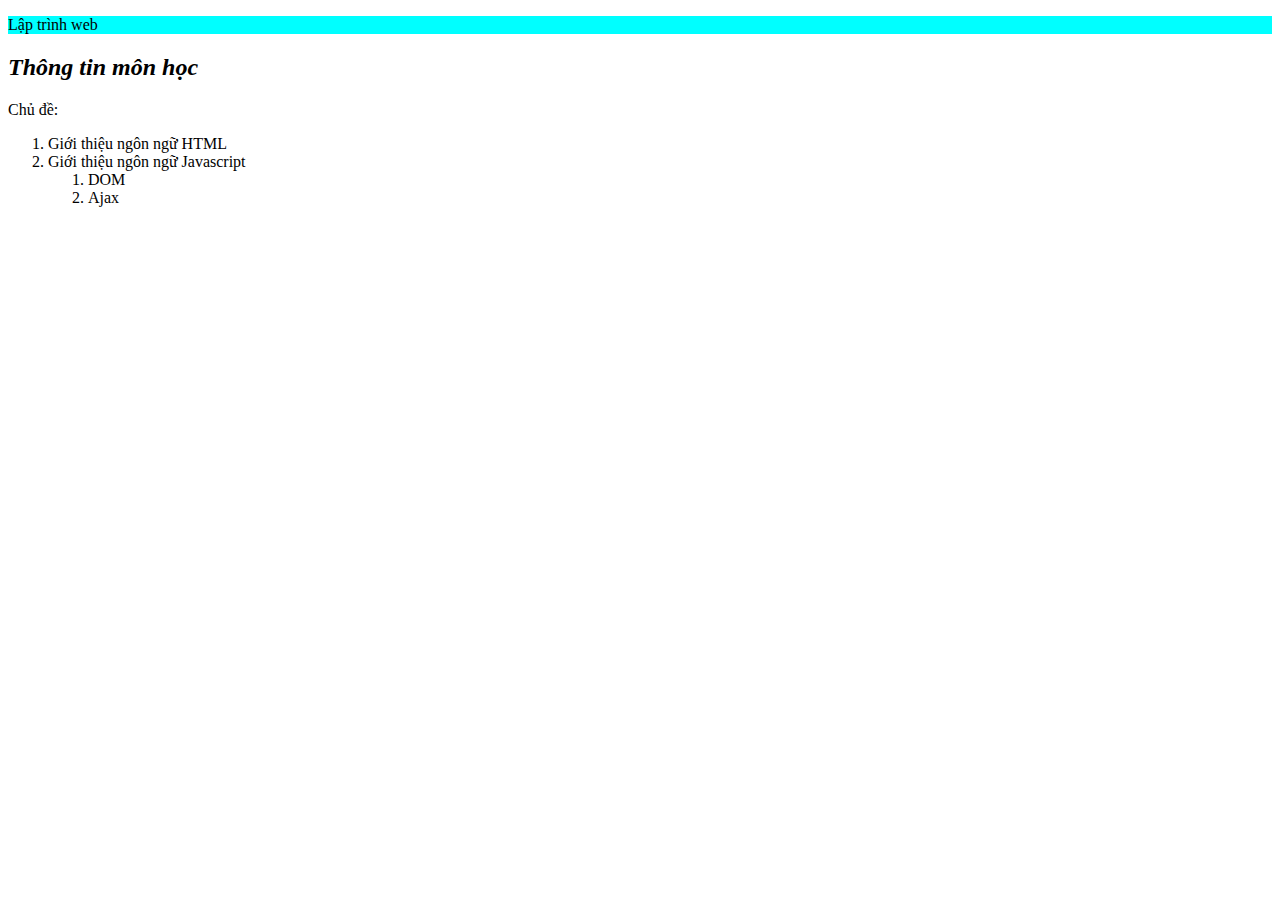
<file: exam/2.html>
<!DOCTYPE html>
<html>

<head>
    <title>Môn học Lập trình web</title>
    <meta charset="utf-8">
    <style>
        .class-1#div-1 {
            background-color: aqua;
        }
    </style>

</head>

<body>
    <div id="title-1">
        <div id="div-1" class="class-1">
            <p id="paragraph-1">Lập trình web</p>
            <h2></h2>
        </div>
        <h2 id="title-2">
            <em id="em-1">Thông tin môn học</em>
        </h2>
    </div>
    <p id="subtitle-1">Chủ đề:</p>
    <ol id="list-1" class="class-1">
        <li id="topic-1">Giới thiệu ngôn ngữ HTML</li>
        <li id="topic-3" class="class-1">
            Giới thiệu ngôn ngữ Javascript
            <ol id="list-2">
                <li id="sub-1">DOM</li>
                <li id="sub-2">Ajax</li>
            </ol>
        </li>
    </ol>
</body>

</html>
</file>
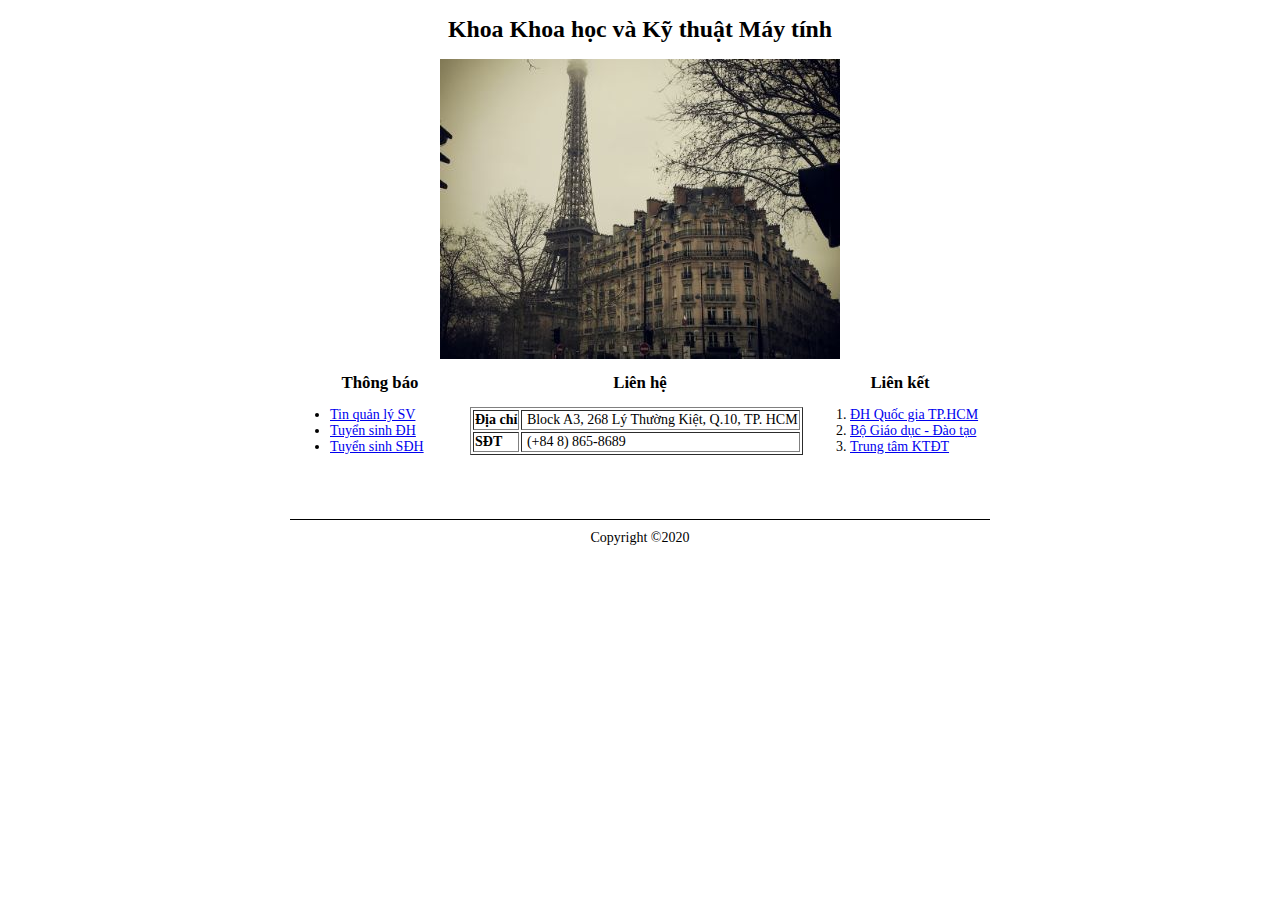
<file: exam/4.html>
<!DOCTYPE html>
<html>

<head>
    <title>Bài 4</title>
    <meta charset="utf-8">
    <link rel="stylesheet" type="text/css" href="style.css">
</head>

<body>
    <div class="container">
        <div class="header">
            <h1>Khoa Khoa học và Kỹ thuật Máy tính</h1>
            <img src="sample.jpg" />
        </div>
        <div class="main">
            <div class="col-left">
                <h2>Thông báo</h2>
                <ul>
                    <li><a href="#">Tin quản lý SV</a></li>
                    <li><a href="#">Tuyển sinh ĐH</a></li>
                    <li><a href="#">Tuyển sinh SĐH</a></li>
                </ul>
            </div>
            <div class="col-mid">
                <h2>Liên hệ</h2>
                <table border="1">
                    <tr>
                        <th><strong>Địa chỉ</strong></th>
                        <td>&nbsp;Block A3, 268 Lý Thường Kiệt, Q.10, TP. HCM</td>
                    </tr>
                    <tr>
                        <td><strong>SĐT</strong></td>
                        <td>&nbsp;(+84 8) 865-8689</td>
                    </tr>
                </table>
            </div>
            <div class="col-right">
                <h2>Liên kết</h2>
                <ol>
                    <li><a href="#">ĐH Quốc gia TP.HCM</a></li>
                    <li><a href="#">Bộ Giáo dục - Đào tạo</a></li>
                    <li><a href="#">Trung tâm KTĐT</a></li>
                </ol>
            </div>
            <div class="clear"></div>
        </div>
        <div class="footer">
            Copyright ©2020
        </div>
    </div>
</body>

</html>
</file>
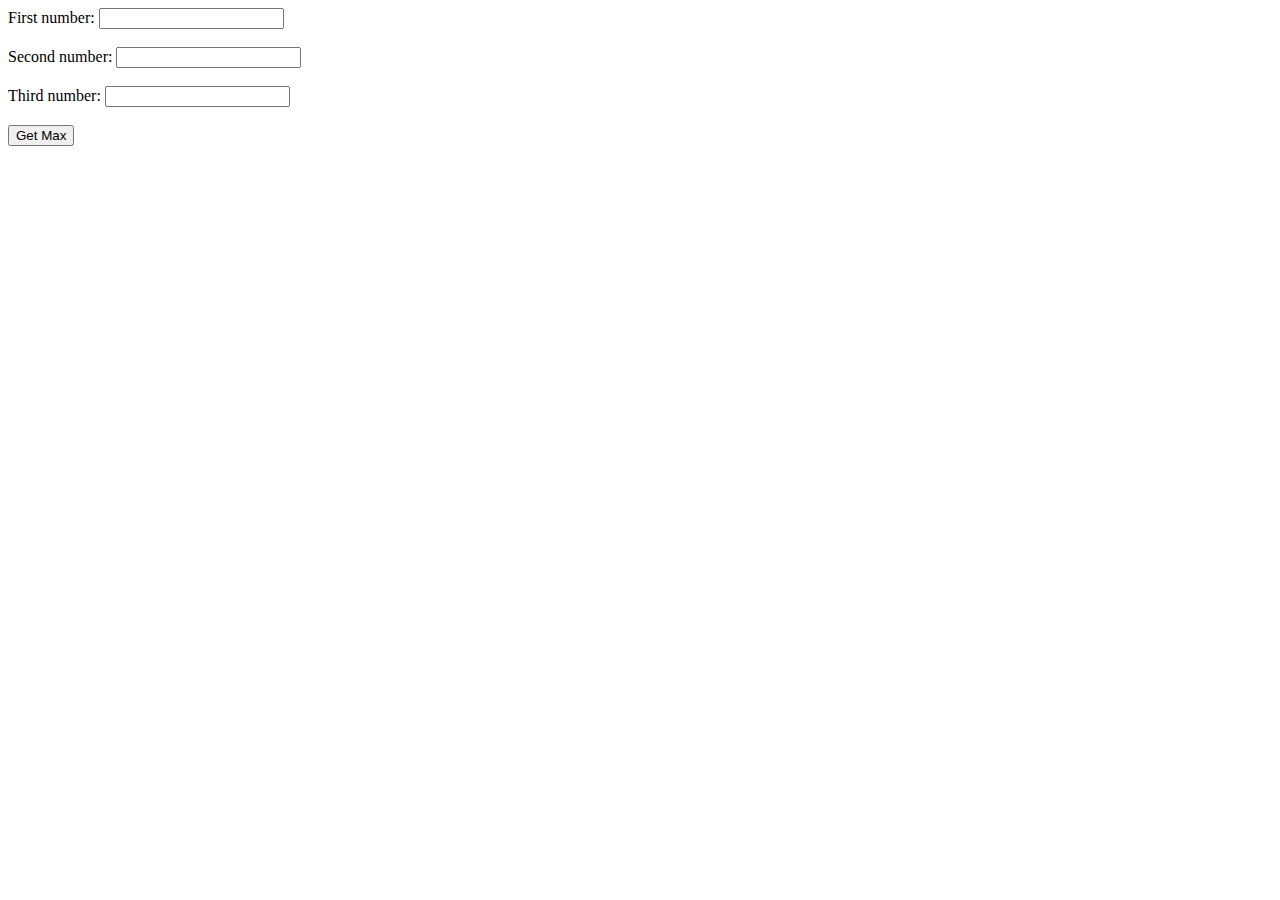
<file: exam1/3.html>
<!DOCTYPE html>
<html>

<body>

    <form>
    First number: <input type="text" id="number_1"><br><br>
    Second number: <input type="text" id="number_2"><br><br>
    Third number: <input type="text" id="number_3"><br><br>
    <button onclick="myFunction()">Get Max</button>

    </form>
    <p id="result"></p>
    <script>
        function myFunction() {
            const a = +document.getElementById("number_1").value;
            const b = +document.getElementById("number_2").value;
            const c = +document.getElementById("number_3").value;
            var max = a;
            if (b > max) {
                max = b;
            }
            if (c > max) {
                max = c;
            }

            alert("Max is " + max);
        }
    </script>

</body>

</html>
</file>
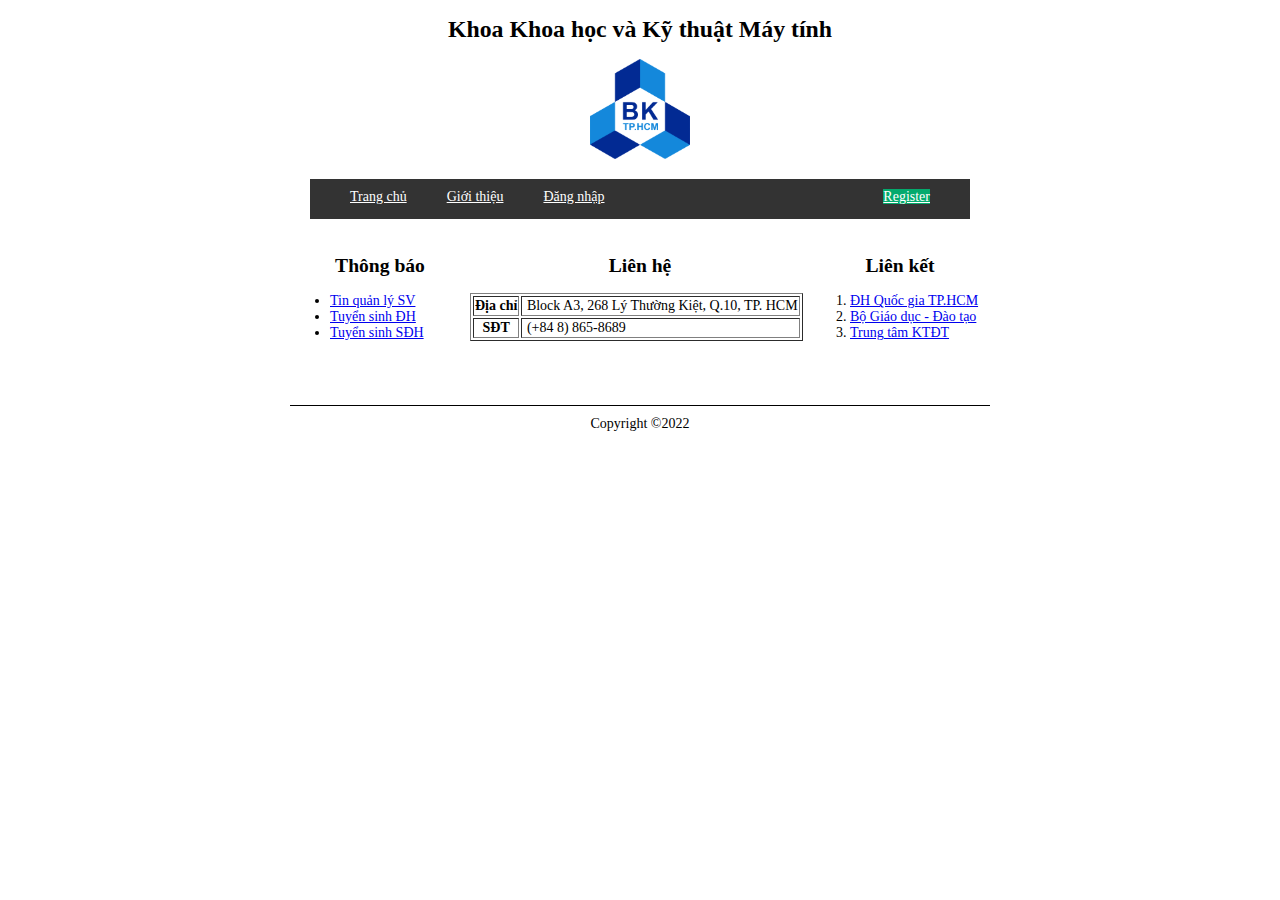
<file: exam1/4.html>
<!DOCTYPE html>
<html>
<head>
    <title>Exam 4</title>
    <meta charset="utf-8">
    <meta name="description" content="exam">
    <link rel="stylesheet" href="4.css">
</head>

<body>
    <div class="container">
        <div class="header">
            <h1>Khoa Khoa học và Kỹ thuật Máy tính</h1>
            <img src="sample.jpg">
        </div>

    <nav>
        <ul>
            <li><a href="#">Trang chủ</a></li>
            <li><a href="#">Giới thiệu</a></li>
            <li><a href="#">Đăng nhập</a></li>
            <li style="float:right"><a class="active" href="#">Register</a></li>
        </ul>
    </nav>

    <div class="clear"></div>

        <div class="main">
            <div class="col-left">
                <h2>Thông báo</h2>
                <ul>
                    <li><a href="#">Tin quản lý SV</a></li>
                    <li><a href="#">Tuyển sinh ĐH</a></li>
                    <li><a href="#">Tuyển sinh SĐH</a></li>
                </ul>
            </div>

            <div class="col-mid">
                <h2>Liên hệ</h2>
                <table border="1">
                    <tr>
                        <th>Địa chỉ</th>
                        <td>&nbsp;Block A3, 268 Lý Thường Kiệt, Q.10, TP. HCM</td>
                    </tr>

                    <tr>
                        <th>SĐT</th>
                        <td>&nbsp;(+84 8) 865-8689</td>
                    </tr>

                </table>

            </div>

            <div class="col-right">
                <h2>Liên kết</h2>
                <ol>
                    <li><a href="#">ĐH Quốc gia TP.HCM</a></li>
                    <li><a href="#">Bộ Giáo dục - Đào tạo</a></li>
                    <li><a href="#">Trung tâm KTĐT</a></li>
                </ol>
            </div>

            <div class="clear"></div>

        </div>
        <div class="footer">
            Copyright ©2022
        </div>
    </div>
</body>

</html>
</file>
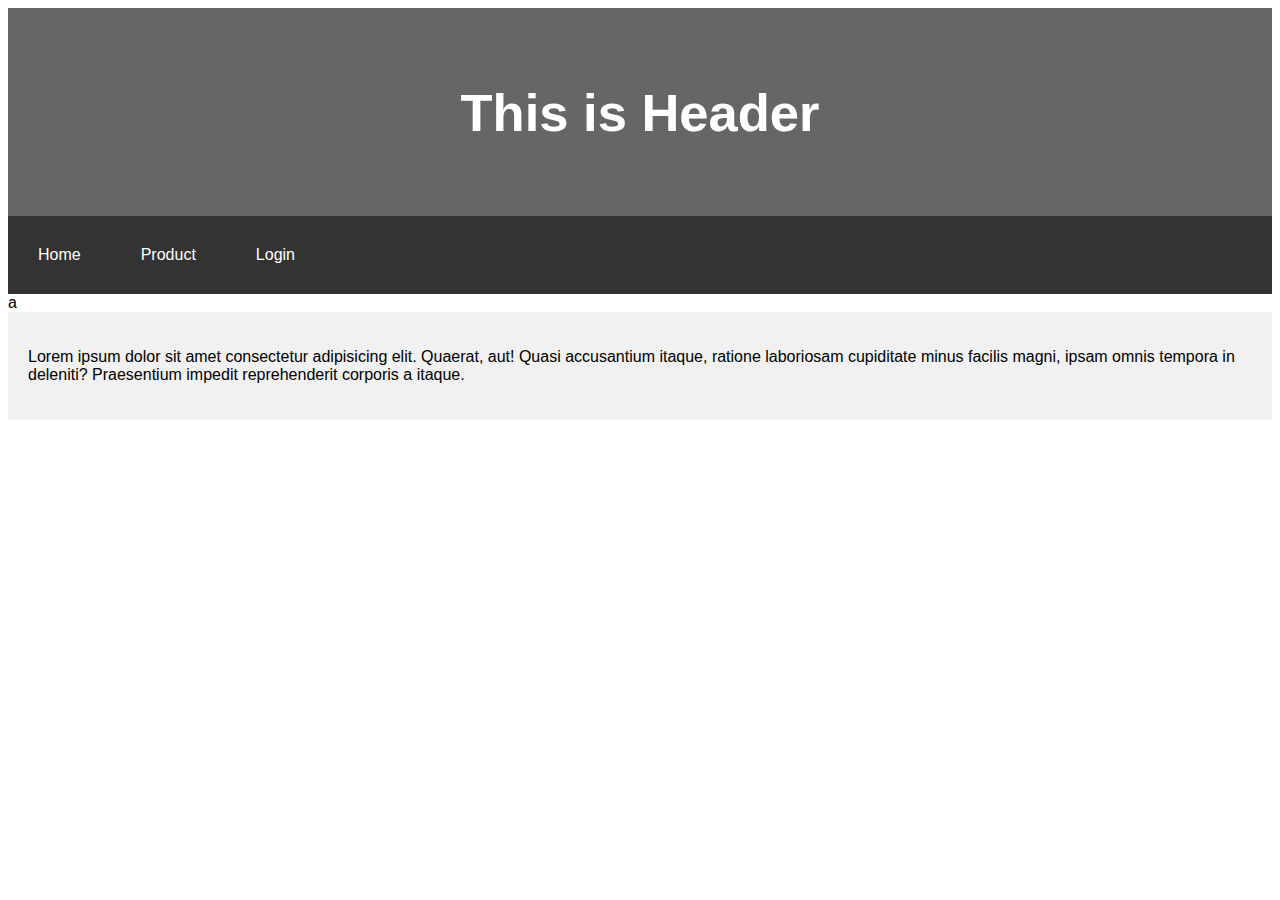
<file: lab1/test.html>
<!DOCTYPE html>
<html lang="en">

<head>
    <title>Lab 1</title>
    <meta charset="utf-8">
    <meta name="viewport" content="width=device-width, initial-scale=1">
    <link rel="stylesheet" href="style.css">
</head>

<body>
    <header>
        <h2>This is Header</h2>
    </header>

    <nav>
        <ul>
            <li><a href="#">Home</a></li>
            <li><a href="#">Product</a></li>
            <li><a href="#">Login</a></li>
        </ul>
    </nav>

    <section>
        <aside>
            a
        </aside>

        <article>
            <p>Lorem ipsum dolor sit amet consectetur adipisicing elit. Quaerat, aut! Quasi accusantium itaque, ratione laboriosam cupiditate minus facilis magni, ipsam omnis tempora in deleniti? Praesentium impedit reprehenderit corporis a itaque.</p>
        </article>
    </section>

</body>

</html>
</file>
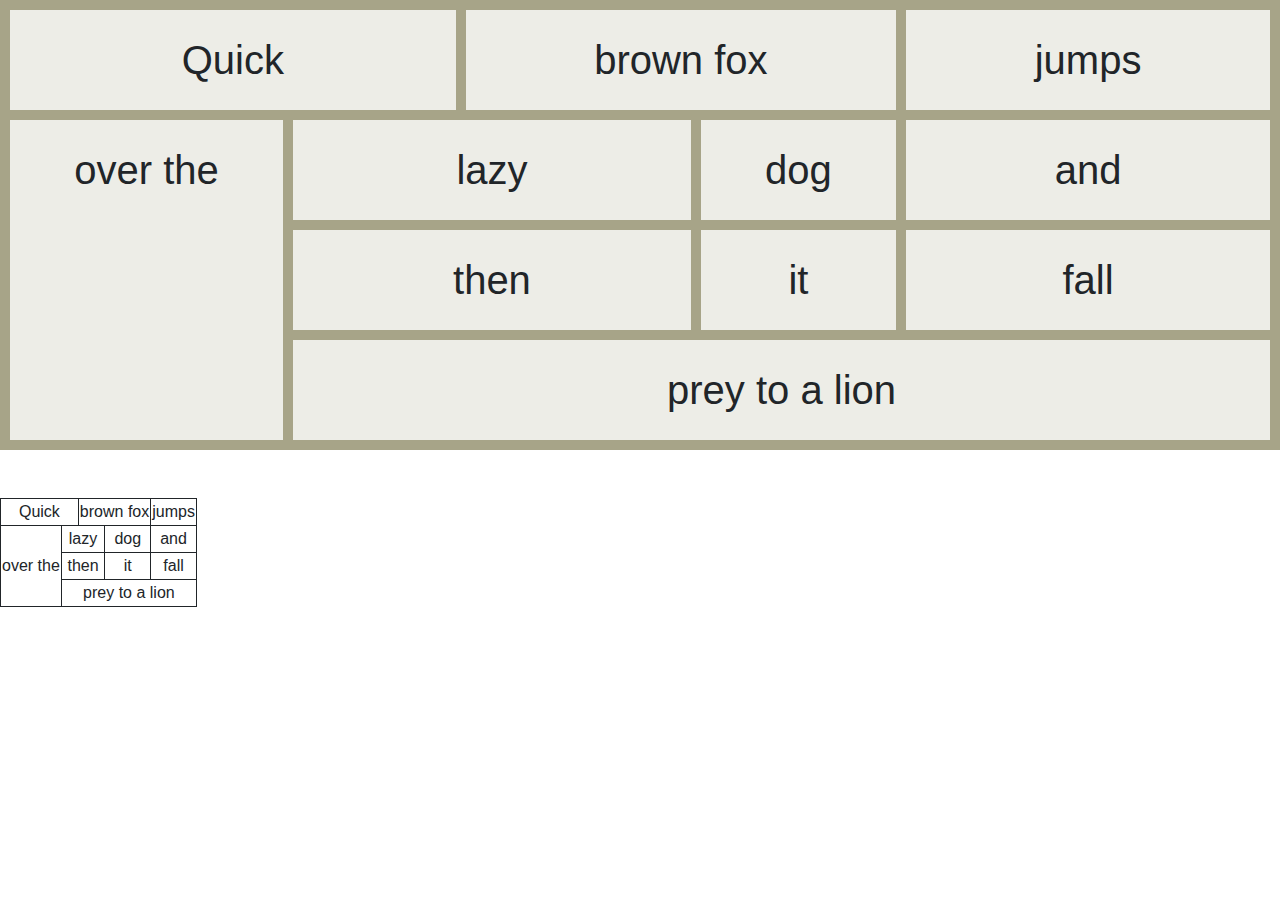
<file: lab5b/a.html>
<!DOCTYPE html>
<html>
<head>
    
    <link rel="stylesheet" href="https://cdn.jsdelivr.net/npm/bootstrap@4.3.1/dist/css/bootstrap.min.css"
        integrity="sha384-ggOyR0iXCbMQv3Xipma34MD+dH/1fQ784/j6cY/iJTQUOhcWr7x9JvoRxT2MZw1T" crossorigin="anonymous">
    <script src="https://code.jquery.com/jquery-3.3.1.slim.min.js"
        integrity="sha384-q8i/X+965DzO0rT7abK41JStQIAqVgRVzpbzo5smXKp4YfRvH+8abtTE1Pi6jizo"
        crossorigin="anonymous"></script>
    <script src="https://cdn.jsdelivr.net/npm/popper.js@1.14.7/dist/umd/popper.min.js"
        integrity="sha384-UO2eT0CpHqdSJQ6hJty5KVphtPhzWj9WO1clHTMGa3JDZwrnQq4sF86dIHNDz0W1"
        crossorigin="anonymous"></script>
    <script src="https://cdn.jsdelivr.net/npm/bootstrap@4.3.1/dist/js/bootstrap.min.js"
        integrity="sha384-JjSmVgyd0p3pXB1rRibZUAYoIIy6OrQ6VrjIEaFf/nJGzIxFDsf4x0xIM+B07jRM"
        crossorigin="anonymous"></script>

    <style>
    .header { grid-area: header; }
    .header_2 { grid-area: header_2; }
    .header_3 { grid-area: header_3; }
    .aside { grid-area: aside; }
    .item_1_1 { grid-area: item_1_1; }
    .item_1_2 { grid-area: item_1_2; }
    .item_1_3 { grid-area: item_1_3; }
    .item_2_1 { grid-area: item_2_1; }
    .item_2_2 { grid-area: item_2_2; }
    .item_2_3 { grid-area: item_2_3; }
    .footer { grid-area: footer; }
    .grid-container {
        display: grid;
        grid-template-areas:
        'header header header_2 header_2 header_3 header_3'
        'aside item_1_1 item_1_1 item_1_2 item_1_3 item_1_3'
        'aside item_2_1 item_2_1 item_2_2 item_2_3 item_2_3'
        'aside footer footer footer footer footer';
        gap: 10px;
        background-color: #a7a488;
        padding:  10px;
    } 

    .grid-container > div {
        background-color: rgba(255, 255, 255, 0.8);
        text-align: center;
        padding: 20px 0;
        font-size: 40px;
    }

    table, th, td {
    border: 1px solid;
    text-align: center;
    }
</style>
</head>

<body>
<div class="grid-container">
    <div class="header">Quick</div>
    <div class="header_2">brown fox</div>
    <div class="header_3">jumps</div>

    <div class="aside">over the</div>
    <div class="item_1_1">lazy</div>
    <div class="item_1_2">dog</div>
    <div class="item_1_3">and</div>

    <div class="item_2_1">then</div>
    <div class="item_2_2">it</div>
    <div class="item_2_3">fall</div>

    <div class="footer">prey to a lion</div>
</div>

<br><br>

<div>
    <table>
        <!-- Row A -->
        <tr>
            <td colspan="2">Quick</td>
            <td colspan="3">brown fox</td>
            <td colspan="2">jumps</td>
        </tr>
        <!-- Row B -->
        <tr>
            <td rowspan="3" colspan="1">over the</td>
            <td colspan="2">lazy</td>
            <td colspan="2">dog</td>
            <td colspan="2">and</td>
        </tr>
        <!-- Row C -->
        <tr>
            <td colspan="2">then</td>
            <td colspan="2">it</td>
            <td colspan="2">fall</td>
            
        </tr>
        <!-- Row D -->
        <tr>
            <td colspan="6">prey to a lion</td>
        </tr>
    </table>

</div>


   
</body>
</html>
</file>
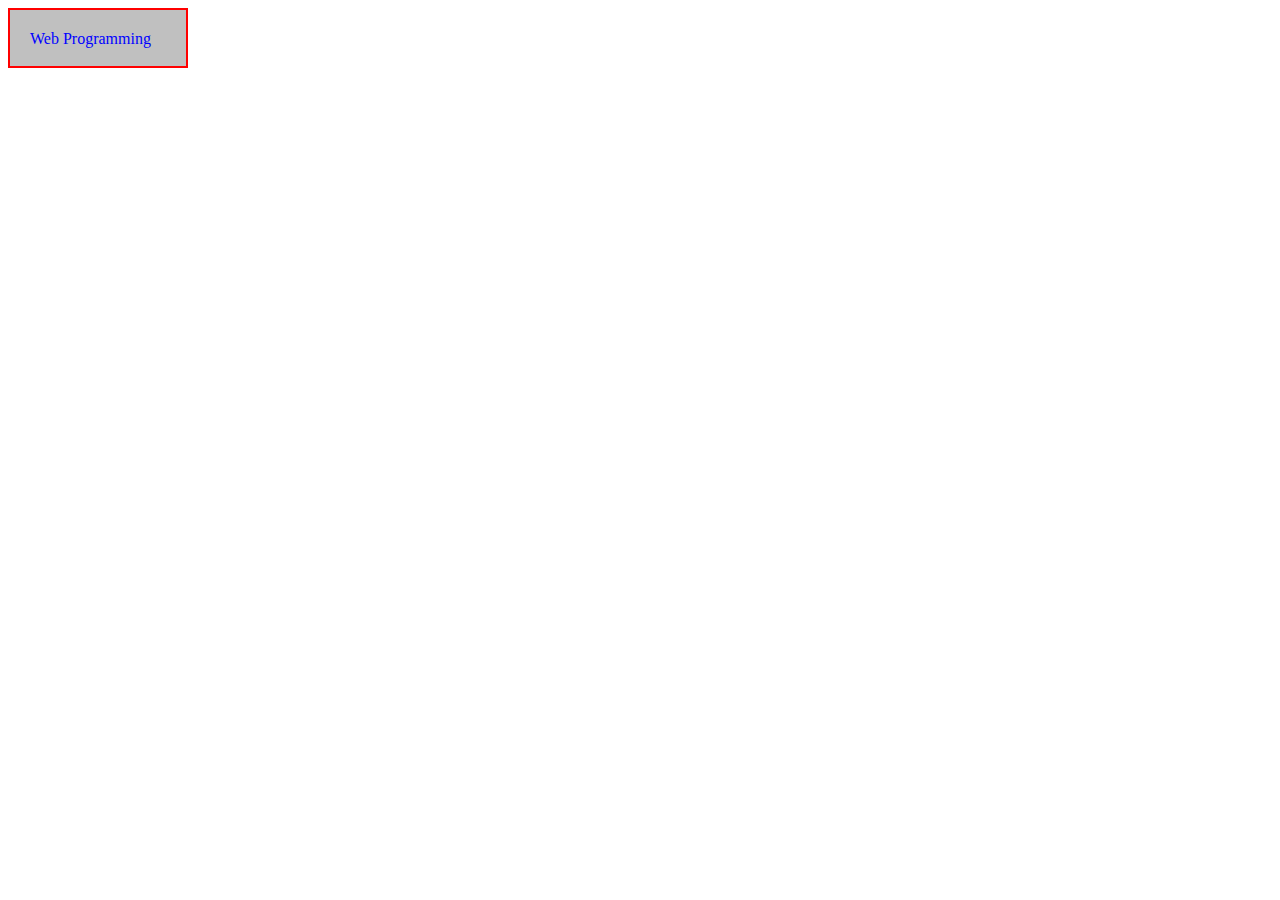
<file: lab5b/b.html>
<!DOCTYPE html>
<html>
<head>
    <style>
        .lab_5b {
            display: block;
            width: 180px;
            height: 60px;
            border: 2px solid red;
            box-sizing: border-box;
            color: blue;
            background-color: silver;
            padding-top: 20px;
            padding-left: 20px;
        }
    </style>
</head>

<body>
    <div class="lab_5b">Web Programming</div>
</body>

</html>
</file>
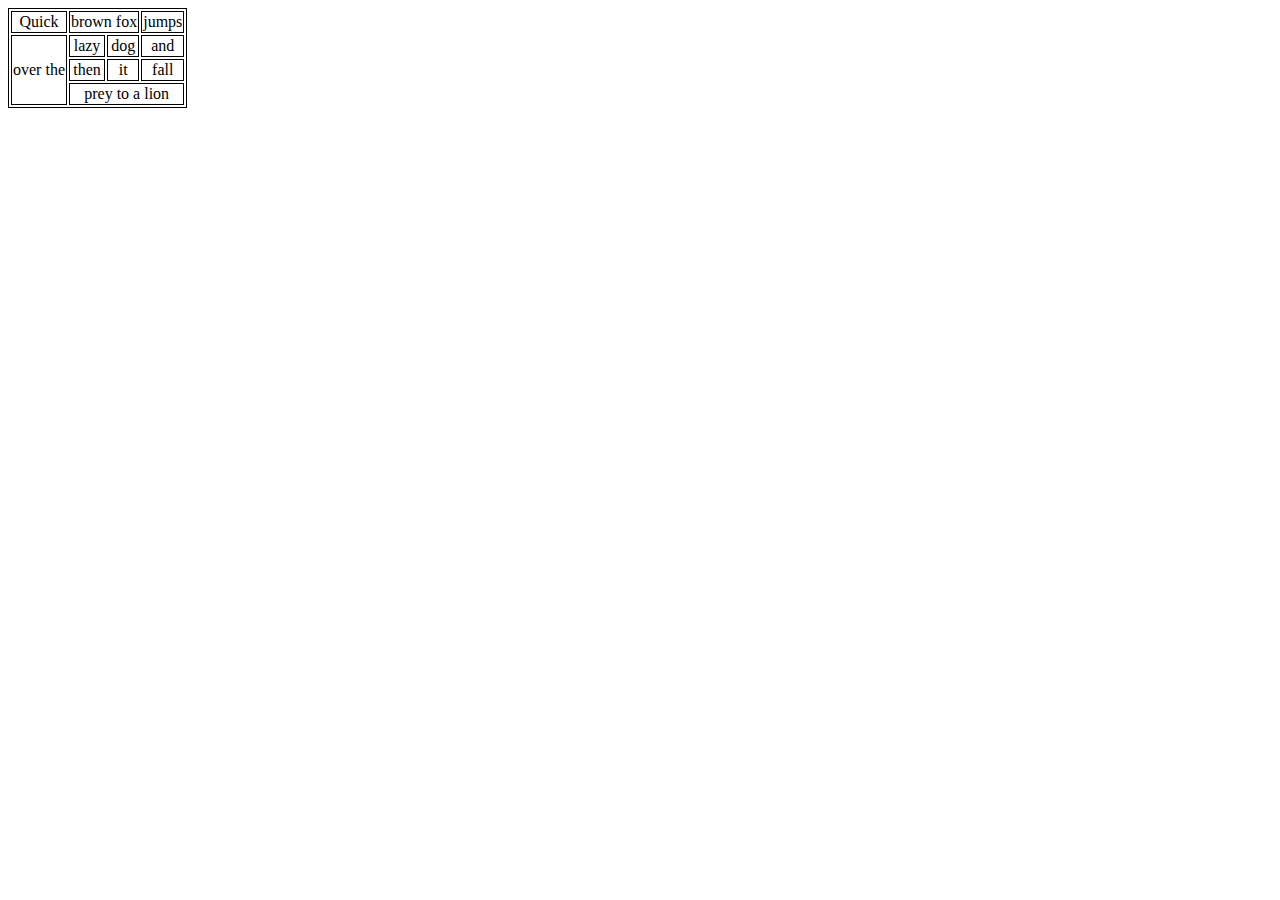
<file: lab5b/c.html>
<!DOCTYPE html>
<html lang="en">

<head>
    <meta charset="UTF-8">
    <meta name="viewport" content="width=device-width, initial-scale=1.0">
    <title>Document</title>
    <style>
        table, th, td {
            border: 1px solid;
            text-align: center;
        }
    </style>
</head>

<body>

    <div>
        <table>
            <!-- Row A -->
            <tr>
                <td colspan="2">Quick</td>
                <td colspan="4">brown fox</td>
                <td colspan="2">jumps</td>
            </tr>
            <!-- Row B -->
            <tr>
                <td rowspan="3" colspan="2">over the</td>
                <td colspan="2">lazy</td>
                <td colspan="2">dog</td>
                <td colspan="2">and</td>
            </tr>
            <!-- Row C -->
            <tr>
                <td colspan="2">then</td>
                <td colspan="2">it</td>
                <td colspan="2">fall</td>

            </tr>
            <!-- Row D -->
            <tr>
                <td colspan="6">prey to a lion</td>
            </tr>
        </table>

    </div>

</body>

</html>
</file>
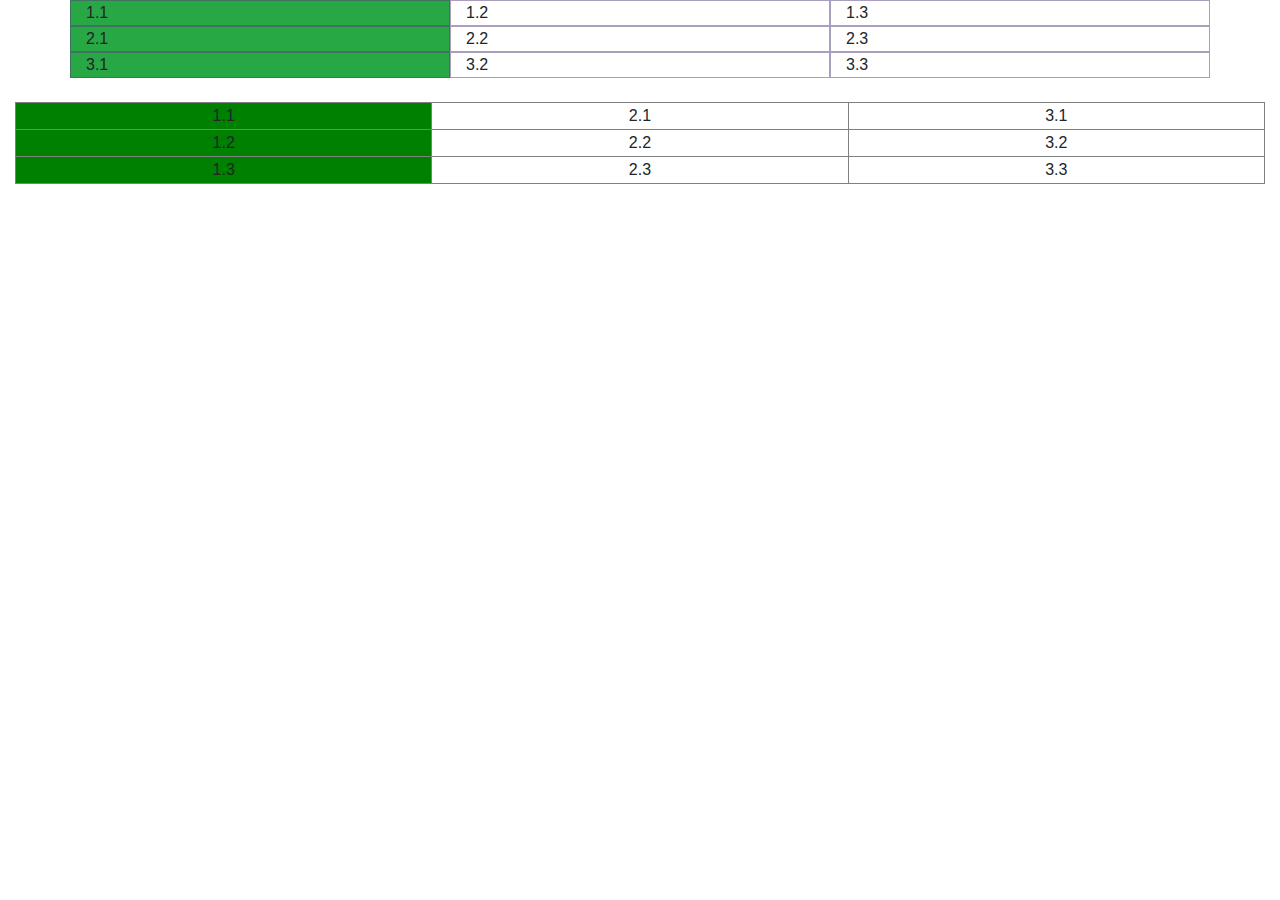
<file: lab5c/table.html>
<!DOCTYPE html>
<html>

<head>

    <link rel="stylesheet" href="https://cdn.jsdelivr.net/npm/bootstrap@4.3.1/dist/css/bootstrap.min.css"
        integrity="sha384-ggOyR0iXCbMQv3Xipma34MD+dH/1fQ784/j6cY/iJTQUOhcWr7x9JvoRxT2MZw1T" crossorigin="anonymous">
    <script src="https://code.jquery.com/jquery-3.3.1.slim.min.js"
        integrity="sha384-q8i/X+965DzO0rT7abK41JStQIAqVgRVzpbzo5smXKp4YfRvH+8abtTE1Pi6jizo"
        crossorigin="anonymous"></script>
    <script src="https://cdn.jsdelivr.net/npm/popper.js@1.14.7/dist/umd/popper.min.js"
        integrity="sha384-UO2eT0CpHqdSJQ6hJty5KVphtPhzWj9WO1clHTMGa3JDZwrnQq4sF86dIHNDz0W1"
        crossorigin="anonymous"></script>
    <script src="https://cdn.jsdelivr.net/npm/bootstrap@4.3.1/dist/js/bootstrap.min.js"
        integrity="sha384-JjSmVgyd0p3pXB1rRibZUAYoIIy6OrQ6VrjIEaFf/nJGzIxFDsf4x0xIM+B07jRM"
        crossorigin="anonymous"></script>

    <style>
        .container>.row>.col-sm {
            border: 1px solid rgba(86, 61, 124, .5);
        }
    </style>

</head>

<body>
    <div class="container ">
        <div class="row">
            <div class="col-sm bg-success">
                1.1
            </div>
            <div class="col-sm">
                1.2
            </div>
            <div class="col-sm">
                1.3
            </div>
        </div>
        <div class="row">
            <div class="col-sm bg-success">
                2.1
            </div>
            <div class="col-sm">
                2.2
            </div>
            <div class="col-sm">
                2.3
            </div>
        </div>
        <div class="row">
            <div class="col-sm bg-success">
                3.1
            </div>
            <div class="col-sm">
                3.2
            </div>
            <div class="col-sm">
                3.3
            </div>
        </div>
    </div>
    <br>

    <div class="container-fluid">
        <table border="1" style="width:100%; text-align: center;">
            <tr>
                <td style="background:green">1.1</td>
                <td>2.1</td>
                <td>3.1</td>
            </tr>
            <tr>
                <td style="background:green">1.2</td>
                <td>2.2</td>
                <td>3.2</td>
            </tr>
            <tr>
                <td style="background:green">1.3</td>
                <td>2.3</td>
                <td>3.3</td>
            </tr>
        </table>
    </div>
</body>

</html>
</file>
<file: lab1/style.css>
* {
    box-sizing: border-box;
}

body {
    font-family: Arial, Helvetica, sans-serif;
}

header {
    background-color: #666;
    padding: 30px;
    text-align: center;
    font-size: 35px;
    color: white;
}

ul {
    list-style-type: none;
    margin: 0;
    padding: 0;
    overflow: hidden;
    background-color: #333;
}

li {
    float: left;
}

li a {
    display: block;
    color: white;
    text-align: center;
    padding: 30px;
    text-decoration: none;
}

li a:hover:not(.active){
    background-color: #111;
}

.active{
    background-color: #04AA6D;
}


article {
    float: left;
    padding: 20px;
    width: auto;
    background-color: #f1f1f1;
    height: auto;
}

section::after {
    content: "";
    display: table;
    clear: both;
}

footer {
    background-color: #777;
    padding: 10px;
    text-align: center;
    color: white;
}

img {
    display: block;
    margin: auto;
}

@media (max-width: 600px) {
  nav, article {
    width: 100%;
    height: auto;
  }
}
</file>
<file: lab3/store/assets/css/template.css>
/*


---------------------------------------------
Table of contents
------------------------------------------------
1. Typography
2. General
3. Nav
4. Hero Carousel
5. Accordion
6. Shop
7. Product
8. Carousel Hero
9. Carousel Brand
10. Services
11. Contact map
12. Footer
13. Small devices (landscape phones, 576px and up)
14. Medium devices (tablets, 768px and up)
15. Large devices (desktops, 992px and up)
16. Extra large devices (large desktops, 1200px and up)
--------------------------------------------- */




/* Typography */
body, ul, li, p, a, label, input, div {
  font-family: 'Roboto', sans-serif;
  font-size: 18px !important;
  font-weight: 300 !important;
}
.h1 {
  font-family: 'Roboto', sans-serif;
  font-size: 48px !important;
  font-weight: 200 !important;
}
.h2 {
  font-family: 'Roboto', sans-serif;
  font-size: 30px !important;
  font-weight: 300;
}
.h3 {
  font-family: 'Roboto', sans-serif;
  font-size: 22px !important;
}
/* General */
.logo { font-weight: 500 !important;}
.text-warning {  color: #ede861 !important;}
.text-muted { color: #bcbcbc !important;}
.text-success { color: #1488DB !important;}
.text-light { color: #cfd6e1 !important;}
.bg-dark { background-color: #212934 !important;}
.bg-light { background-color: #e9eef5 !important;}
.bg-black { background-color: #1d242d !important;}
.bg-success { background-color: #1488DB !important;}
.btn-success {
  background-color: #1488DB !important;
  border-color: #118BD9 !important;
}
.pagination .page-link:hover {color: #000;}
.pagination .page-link:hover, .pagination .page-link.active {
  background-color: #2498EB;
  color: #fff;
}
/* Nav */
#template_nav_top { min-height: 40px;}
#template_nav_top * { font-size: .9em !important;}
#template_main_nav a { color: #212934;}
#template_main_nav a:hover { color: #2498EB;}
#template_main_nav .navbar .nav-icon { margin-right: 20px;}

/* Hero Carousel */
#template-hero-carousel { background: #efefef !important;}
/* Accordion */
.template-accordion a { color: #000;}
.template-accordion a:hover { color: #333d4a;}
/* Shop */
.shop-top-menu a:hover { color: #2498EB !important;}
/* Product */
.product-wap { box-shadow: 0px 5px 10px 0px rgba(0, 0, 0, 0.10);}
.product-wap .product-color-dot.color-dot-red { background:#f71515;}
.product-wap .product-color-dot.color-dot-blue { background:#6db4fe;}
.product-wap .product-color-dot.color-dot-black { background:#000000;}
.product-wap .product-color-dot.color-dot-light { background:#e0e0e0;}
.product-wap .product-color-dot.color-dot-green { background:#0bff7e;}
.card.product-wap .card .product-overlay {
  background: rgba(0,0,0,.2);
  visibility: hidden;
  opacity: 0;
  transition: .3s;
}
.card.product-wap:hover .card .product-overlay {
  visibility: visible;
  opacity: 1;
}
.card.product-wap a { color: #000;}
#carousel-related-product .slick-slide:focus { outline: none !important;}
#carousel-related-product .slick-dots li button:before {
  font-size: 15px;
  margin-top: 20px;
}
/* Brand */
.brand-img {
  filter: grayscale(100%);
  opacity: 0.5;
  transition: .5s;
}
.brand-img:hover {
  filter: grayscale(0%);
  opacity: 1;
}
/* Carousel Hero */
#template-hero-carousel .carousel-indicators li {
  margin-top: -50px;
  background-color: #1488DB;
}
#template-hero-carousel .carousel-control-next i,
#template-hero-carousel .carousel-control-prev i {
  color: #1488DB !important;
  font-size: 2.8em !important;
}
/* Carousel Brand */
.template-carousel .h1 {
  font-size: .5em !important;
  color: #000 !important;
}
/* Services */
.services-icon-wap {transition: .3s;}
.services-icon-wap:hover, .services-icon-wap:hover i {color: #fff;}
.services-icon-wap:hover {background: #2498EB;}
/* Contact map */
.leaflet-control a, .leaflet-control { font-size: 10px !important;}
.form-control { border: 1px solid #e8e8e8;}
/* Footer */
#template_footer a { color: #dcdde1;}
#template_footer a:hover { color: #68bb7d;}
#template_footer ul.footer-link-list li { padding-top: 10px;}
#template_footer ul.footer-icons li {
  width: 2.6em;
  height: 2.6em;
  line-height: 2.6em;
}
#template_footer ul.footer-icons li:hover {
  background-color: #cfd6e1;
  transition: .5s;
}
#template_footer ul.footer-icons li:hover i {
  color: #212934;
  transition: .5s;
}
#template_footer .border-light { border-color: #2d343f !important;}
/*
// Extra small devices (portrait phones, less than 576px)
// No media query since this is the default in Bootstrap
*/
/* Small devices (landscape phones, 576px and up)*/
.product-wap .h3, .product-wap li, .product-wap i, .product-wap p {
  font-size: 12px !important;
}
.product-wap .product-color-dot {
  width: 6px;
  height: 6px;
}

@media (min-width: 576px) {
  .template-carousel .h1 { font-size: 1em !important;}
}

/*// Medium devices (tablets, 768px and up)*/
@media (min-width: 768px) {
  #template_main_nav .navbar-nav {max-width: 450px;}
 }

/* Large devices (desktops, 992px and up)*/
@media (min-width: 992px) {
  #template_main_nav .navbar-nav {max-width: 550px;}
  #template-hero-carousel .carousel-item {min-height: 30rem !important;}
  .product-wap .h3, .product-wap li, .product-wap i, .product-wap p {font-size: 18px !important;}
  .product-wap .product-color-dot {
    width: 12px;
    height: 12px;
  }
}

/* Extra large devices (large desktops, 1200px and up)*/
@media (min-width: 1200px) {}
</file>
<file: lab3/store/assets/css/custom.css>
.loader_bg {
    position: fixed;
    z-index: 999999;
    background: #333d4a;
    width: 100%;
    height: 100%;
}

.preloader {
    position: fixed;
    top: calc(50vh - 75px);
    left: calc(50vw - 75px);
    width: 100%;
    height: 100%;
}

.loader {
    left: 50%;
    top: 50%;
    width: 150px;
    height: 150px;
    margin: -75px 0 0 -75px;
    border-radius: 50%;
    border: 3px solid transparent;
    border-top-color: #1488DB;
    -webkit-animation: spin 2s linear infinite;
    animation: spin 2s linear infinite;
}

.loader:before {
    content: "";
    position: absolute;
    top: 5px;
    left: 5px;
    right: 5px;
    bottom: 5px;
    border-radius: 50%;
    border: 3px solid transparent;
    border-top-color: #3B6DD3;
    -webkit-animation: spin 3s linear infinite;
    animation: spin 3s linear infinite;
}

.loader:after {
    content: "";
    position: absolute;
    top: 15px;
    left: 15px;
    right: 15px;
    bottom: 15px;
    border-radius: 50%;
    border: 3px solid transparent;
    border-top-color: #315399;
    -webkit-animation: spin 1.5s linear infinite;
    animation: spin 1.5s linear infinite;
}

@-webkit-keyframes spin {
    0% {
        -webkit-transform: rotate(0deg);
        -ms-transform: rotate(0deg);
        transform: rotate(0deg);
    }

    100% {
        -webkit-transform: rotate(360deg);
        -ms-transform: rotate(360deg);
        transform: rotate(360deg);
    }
}

@keyframes spin {
    0% {
        -webkit-transform: rotate(0deg);
        -ms-transform: rotate(0deg);
        transform: rotate(0deg);
    }

    100% {
        -webkit-transform: rotate(360deg);
        -ms-transform: rotate(360deg);
        transform: rotate(360deg);
    }
}
</file>
<file: exam/style.css>
* {
    font-size: 14px;
}

.container {
    width: 700px;
    margin: 0 auto;
}

.col-left {
    width: 180px;
    float: left;
}

.col-mid {
    width: 340px;
    float: left;
}

.col-right {
    width: 180px;
    float: left;
}

.clear {
    clear: both;
}

h1 {
    text-align: center;
    font-size: 1.7em;
}

h2 {
    text-align: center;
    font-size: 1.2em;
}

.footer {
    margin-top: 50px;
    padding-top: 10px;
    text-align: center;
    border-top: 1px black solid;
}

img {
    margin: auto;
    display: block;
}
</file>
<file: exam1/4.css>
* {
    font-size: 14px;
}

.container {
    width: 700px;
    margin: 0 auto;
}

.col-left {
    width: 180px;
    float: left;
}

.col-mid {
    width: 340px;
    float: left
}

.col-right {
    width: 180px;
    float: left;
}

.clear {
    clear: both;
}


.footer {
    margin-top: 50px;
    padding-top: 10px;
    text-align: center;
    border-top: 1px black solid;
}

h1 {
    text-align: center;
    font-size: 1.7em;
}

h2 {
    text-align: center;
    font-size: 1.4em;
}

img {
    width: 100px;
    height: 100px;
    margin: auto;
    display: block;
}

nav {
    background-color: #333;
    height: 40px;
    padding: 0 20px;
    margin: 20px;
}

nav ul {
    list-style-type: none;
    display: inline; 
}

nav ul li {
    float: left;
    padding: 10px 20px;

}

nav ul li a {
    color: white;
}

li a:hover:not(.active){
    background-color: #111;
}

.active{
    background-color: #04AA6D;
}
</file>
